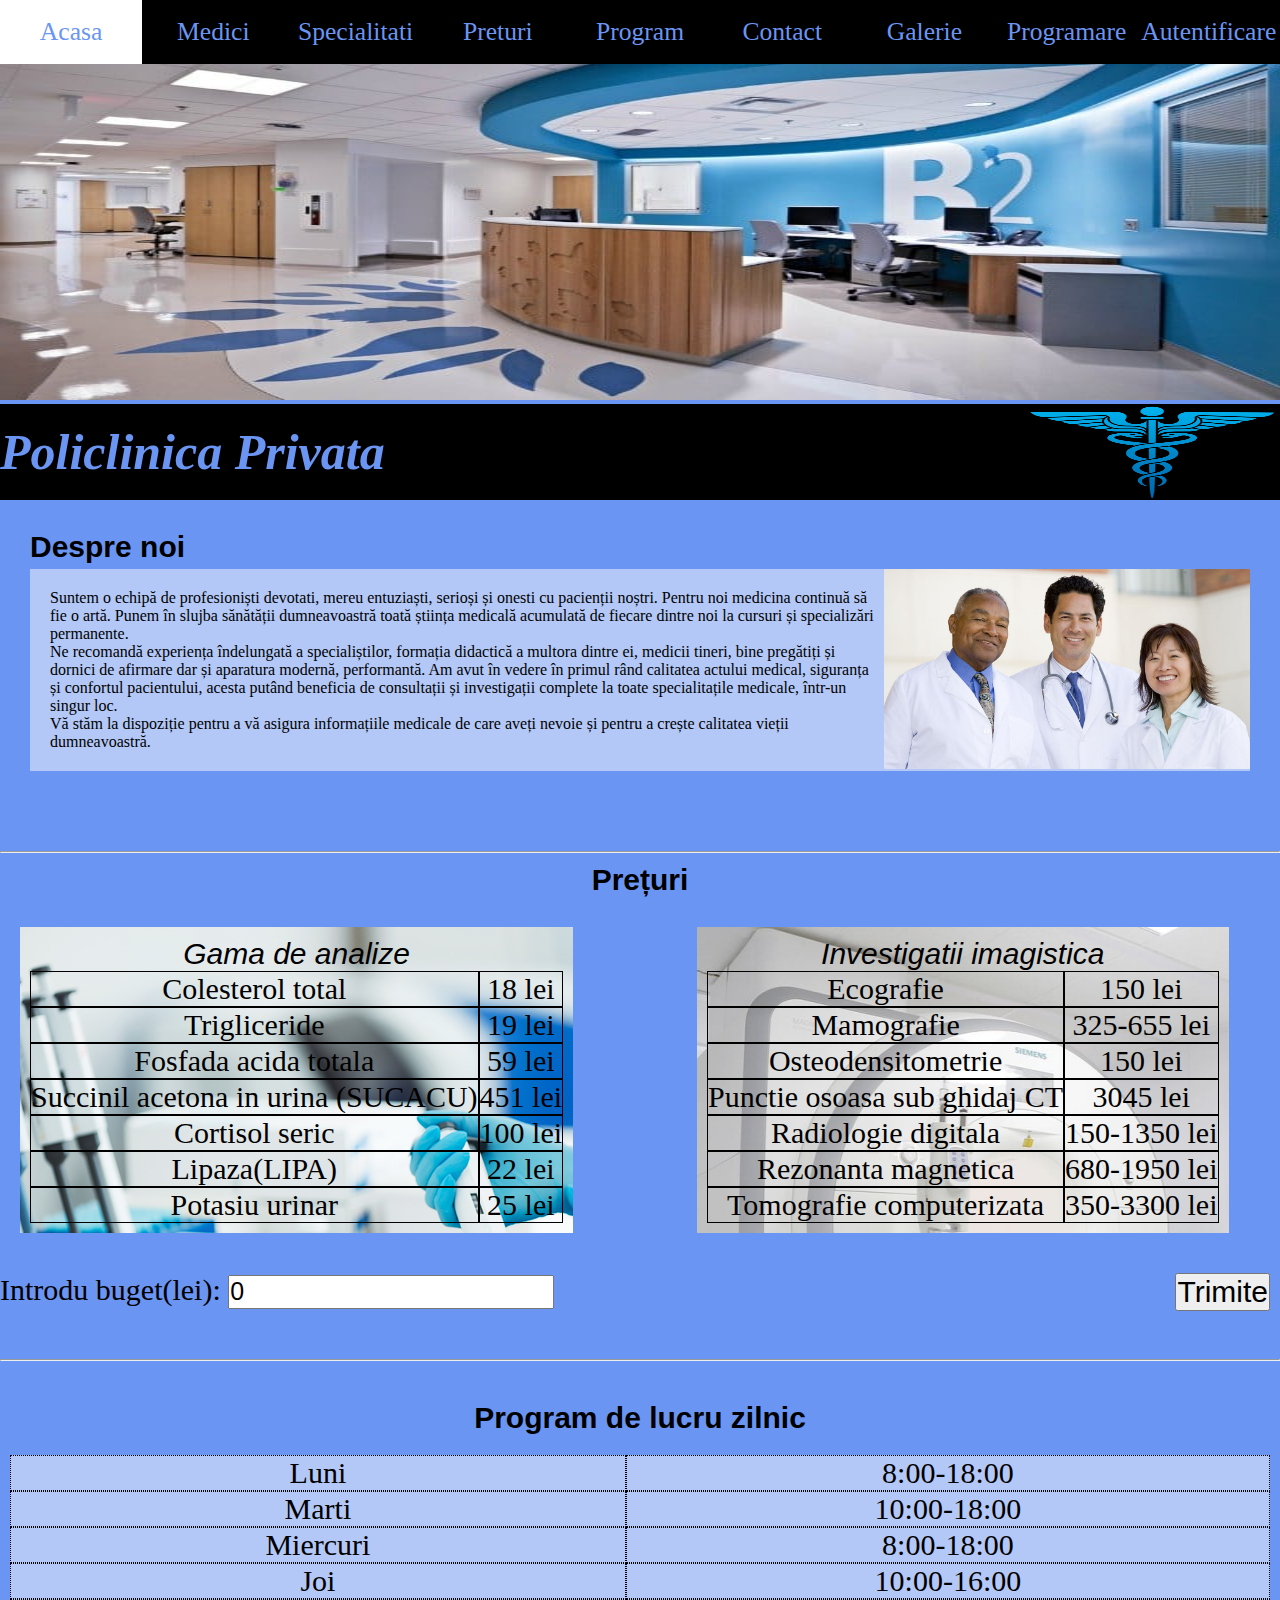
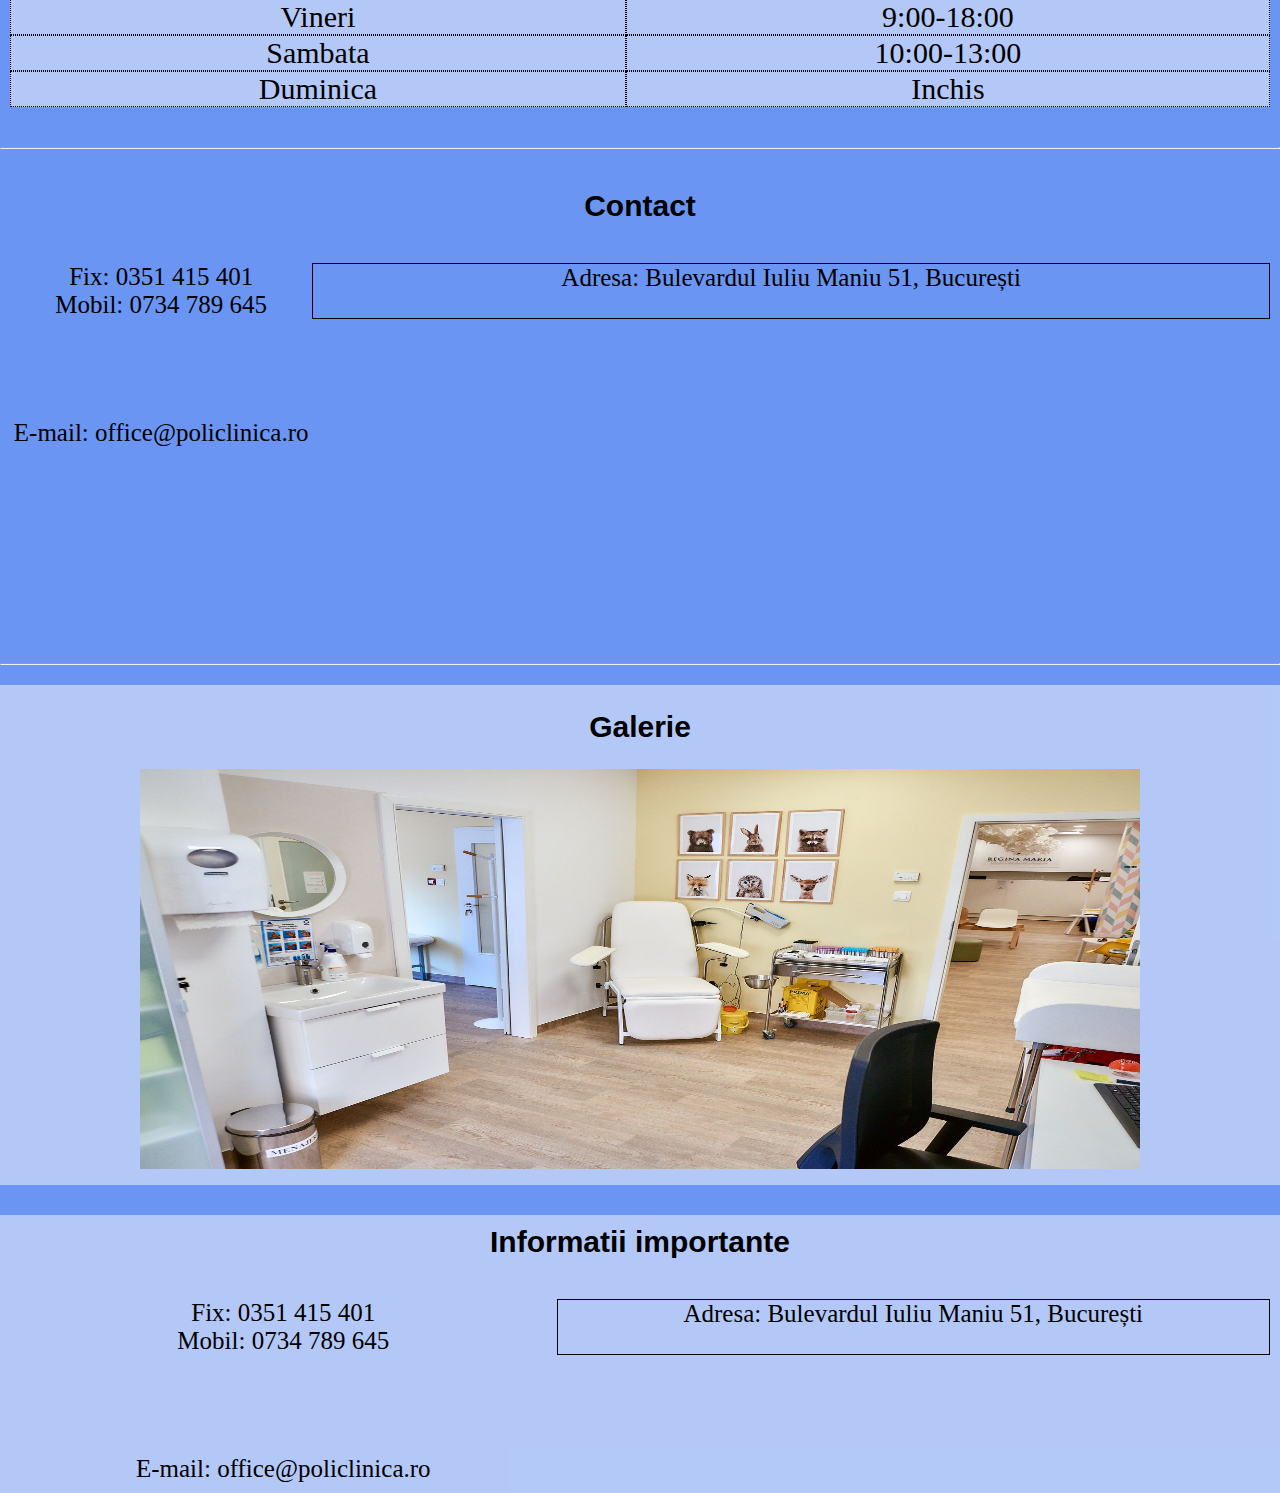
<file: resurse/index.html>
<!DOCTYPE html>
<html>
    <head>
        <meta charset="UTF-8">
        <meta http-equiv="X-UA-Compatible" content="IE=edge">
        <meta name="viewport" content="width=device-width, initial-scale=1.0">
        <title>Proiect TW</title>
        <link href="css-part.css" rel="stylesheet" type="text/css" />
        <link href="css-part2.css" rel="stylesheet" type="text/css" />
        <script src="script-1.js"></script>
    </head>
    <body>
        
        <header>
            <input type="checkbox">
            <div>
                <div></div>
                <div></div>
                <div></div>
            </div>    
            <nav>
                <ul class="meniu">
                    <li><a href="index.html">Acasa</a></li>
                    <li><a href="index2.html" target="_blank">Medici</a></li>
                    <li><a href="index3.html" target="_blank">Specialitati</a>
                            <ul class="submeniu">
                                <li><a href="index3.html#cardiologie" target="_blank">Cardiologie</a></li>
                                <li><a href="index3.html#chirurgie" target="_blank">Chirurgie</a></li>
                                <li><a href="index3.html#endocrinologie" target="_blank">Endocrinologie</a></li>
                                <li><a href="index3.html#hematologie" target="_blank">Hematologie</a></li>
                                <li><a href="index3.html#neurologie" target="_blank">Neurologie</a></li>
                                <li><a href="index3.html#oftalmologie" target="_blank">Oftalmologie</a></li>
                                <li><a href="index3.html#psihologie" target="_blank">Psihologie</a></li>
                                <li><a href="index3.html#radiologie" target="_blank">Radiologie</a></li>
                             
                            </ul></li>
                    <li><a href="#preturi">Preturi</a>
                        <ul class="submeniu">
                            <li><a href="#analize">Analize</a></li>
                            <li><a href="#imagistica">Imagistica</a></li>
                        </ul>
                    </li>
                    <li><a href="#program">Program</a></li>	
                    <li><a href="#contact">Contact</a>
                        <ul class="submeniu">
                            <li><a href="#telefon">Telefon</a></li>
                            <li><a href="#email">E-mail</a></li>
                            <li><a href="#locatie">Locatie</a></li>
                        </ul>
                    </li>	
                    <li><a href="#galerie">Galerie</a></li>
                    <li><a href="formular.html"  target="_blank">Programare</a></li>
                    <li><a href="login"  target="_blank">Autentificare</a></li>
                 </ul>
            </nav>
            <img src="image12.jpg" alt = "Imagine indisponibila">
            <h1><span id="titlu">Policlinica Privata</span><a href="index.html"><img id="logo" src="image3.png" alt="imagine logo"></a></h1>
        </header>
        <main>
            <section id="despre">
                <h2>Despre noi</h2>
                <img src="image4.jpg" alt = "Imagine indisponibila">
                <p> Suntem o echipă de profesioniști devotati, mereu entuziaști, serioși și onesti cu pacienții noștri. Pentru noi medicina continuă să fie o artă. Punem în slujba sănătății dumneavoastră toată 
                    știința medicală acumulată de fiecare dintre noi la cursuri și specializări permanente.<br>
                    Ne recomandă experiența îndelungată a specialiștilor, formația didactică a multora dintre 
                    ei, medicii tineri, bine pregătiți și dornici de afirmare dar și aparatura modernă, performantă.
                    Am avut în vedere în primul rând calitatea actului medical, siguranța și confortul pacientului, acesta putând beneficia de 
                    consultații și investigații complete la toate specialitațile medicale, într-un singur loc.<br>
                    Vă stăm la dispoziție pentru a vă asigura informațiile
                    medicale de care aveți nevoie și pentru a crește calitatea vieții dumneavoastră.
                </p>
      
            </section>
            <section id="preturi">
                <hr>
                    
                <h2>Prețuri</h2>
                <div id="analize">
                    <div class="grid-item-title">Gama de analize</div>
                    <div class="grid-item">Colesterol total</div>
                    <div class="grid-item">18 lei</div>
                    <div class="grid-item">Trigliceride</div>
                    <div class="grid-item">19 lei</div>
                    <div class="grid-item">Fosfada acida totala</div>
                    <div class="grid-item">59 lei</div>
                    <div class="grid-item">Succinil acetona in urina (SUCACU)</div>
                    <div class="grid-item">451 lei</div>
                    <div class="grid-item">Cortisol seric</div>
                    <div class="grid-item">100 lei</div>
                    <div class="grid-item">Lipaza(LIPA)</div>
                    <div class="grid-item">22 lei</div>
                    <div class="grid-item">Potasiu urinar</div>
                    <div class="grid-item">25 lei</div>
                </div>
                <div id="imagistica">
                    <div class="grid-item-title2">Investigatii imagistica</div>
                    <div class="grid-item2">Ecografie</div>
                    <div class="grid-item2">150 lei</div>
                    <div class="grid-item2">Mamografie</div>
                    <div class="grid-item2">325-655 lei</div>
                    <div class="grid-item2">Osteodensitometrie</div>
                    <div class="grid-item2">150 lei</div>
                    <div class="grid-item2">Punctie osoasa sub ghidaj CT</div>
                    <div class="grid-item2">3045 lei</div>
                    <div class="grid-item2">Radiologie digitala</div>
                    <div class="grid-item2">150-1350 lei</div>
                    <div class="grid-item2">Rezonanta magnetica</div>
                    <div class="grid-item2">680-1950 lei</div>
                    <div class="grid-item2">Tomografie computerizata</div>
                    <div class="grid-item2">350-3300 lei</div>
                </div>
                <div id="form">
                <form id="formular">

                    <label>Introdu buget(lei): <input id="input1" type="text" value='0'></label>
                    
                </form>
                <button id="trimite">Trimite</button>
                <button id="retrimite">Retrimite buget</button>
                </div>
            </section>
            <hr>
            <div id="program">
                <div class="grid-item-title3"><b>Program de lucru zilnic</b></div>
                <div class="grid-item3">Luni</div>
                <div class="grid-item3">8:00-18:00</div>
                <div class="grid-item3">Marti</div>
                <div class="grid-item3">10:00-18:00</div>
                <div class="grid-item3">Miercuri</div>
                <div class="grid-item3">8:00-18:00</div>
                <div class="grid-item3">Joi</div>
                <div class="grid-item3">10:00-16:00</div>
                <div class="grid-item3">Vineri</div>
                <div class="grid-item3">9:00-18:00</div>
                <div class="grid-item3">Sambata</div>
                <div class="grid-item3">10:00-13:00</div>
                <div class="grid-item3">Duminica</div>
                <div class="grid-item3">Inchis</div>
            </div>
            <hr>
            <section id="contact">
                <div class="grid-item-title4">
                    <b>Contact</b>
                </div>
                <div id="telefon">
                    <span>Fix: 0351 415 401<br>Mobil: 0734 789 645</span>
                </div>
                <div id="locatie">
                    <span>Adresa: Bulevardul Iuliu Maniu 51, București</span>
                </div>
                <div id="email">
                    <span>E-mail: office@policlinica.ro</span>
                </div>
                <div id="link_locatie">
                    <iframe src="https://www.google.com/maps/embed?pb=!1m18!1m12!1m3!1d2848.9754979162467!2d26.032662564237356!3d44.43366482240913!2m3!1f0!2f0!3f0!3m2!1i1024!2i768!4f13.1!3m3!1m2!1s0x40b201b6fcad3f7b%3A0xb8b05e7961b4803f!2sBloc%20B22%2C%20Bulevardul%20Iuliu%20Maniu%2051%2C%20Bucure%C8%99ti%20061344!5e0!3m2!1sen!2sro!4v1621784980655!5m2!1sen!2sro" width="600" height="450" style="border:0;" allowfullscreen="" loading="lazy"></iframe>
                </div>
            </section>
            <hr>
            <section id="galerie">
                    <h2>Galerie</h2>
                    <div id="container-galerie">
                    <div id="animata">
                   <figure>
                     <img src="animata1.jpg" alt="Imagine indisponibila">  
                   </figure>
                   <figure>
                     <img src="animata2.jpg" alt="Imagine indisponibila">
                   </figure>
                   <figure>
                     <img src="animata3.jpg" alt="Imagine indisponibila">
                   </figure>
                   <figure>
                     <img src="animata4.jpg" alt="Imagine indisponibila">
                   </figure>
                   <figure>
                     <img src="animata5.jpg" alt="Imagine indisponibila">
                   </figure>
                   <figure>
                     <img src="animata6.jpg" alt="Imagine indisponibila">
                   </figure>
                   <figure>
                    <img src="animata7.jpg" alt="Imagine indisponibila">
                  </figure>
                  </div>
                 </div>
            </section>
        </main>
        <footer>
            <section id="contact-footer">
                <div class="grid-item-footer">
                    <b>Informatii importante</b>
                </div>
                <div id="telefon1">
                    <span>Fix: 0351 415 401<br>Mobil: 0734 789 645</span>
                </div>
                <div id="locatie1">
                    <span>Adresa: Bulevardul Iuliu Maniu 51, București</span>
                </div>
                <div id="email1">
                    <span>E-mail: office@policlinica.ro</span>
                </div>
            </section>
        </footer>
    </body>
</html>
</file>
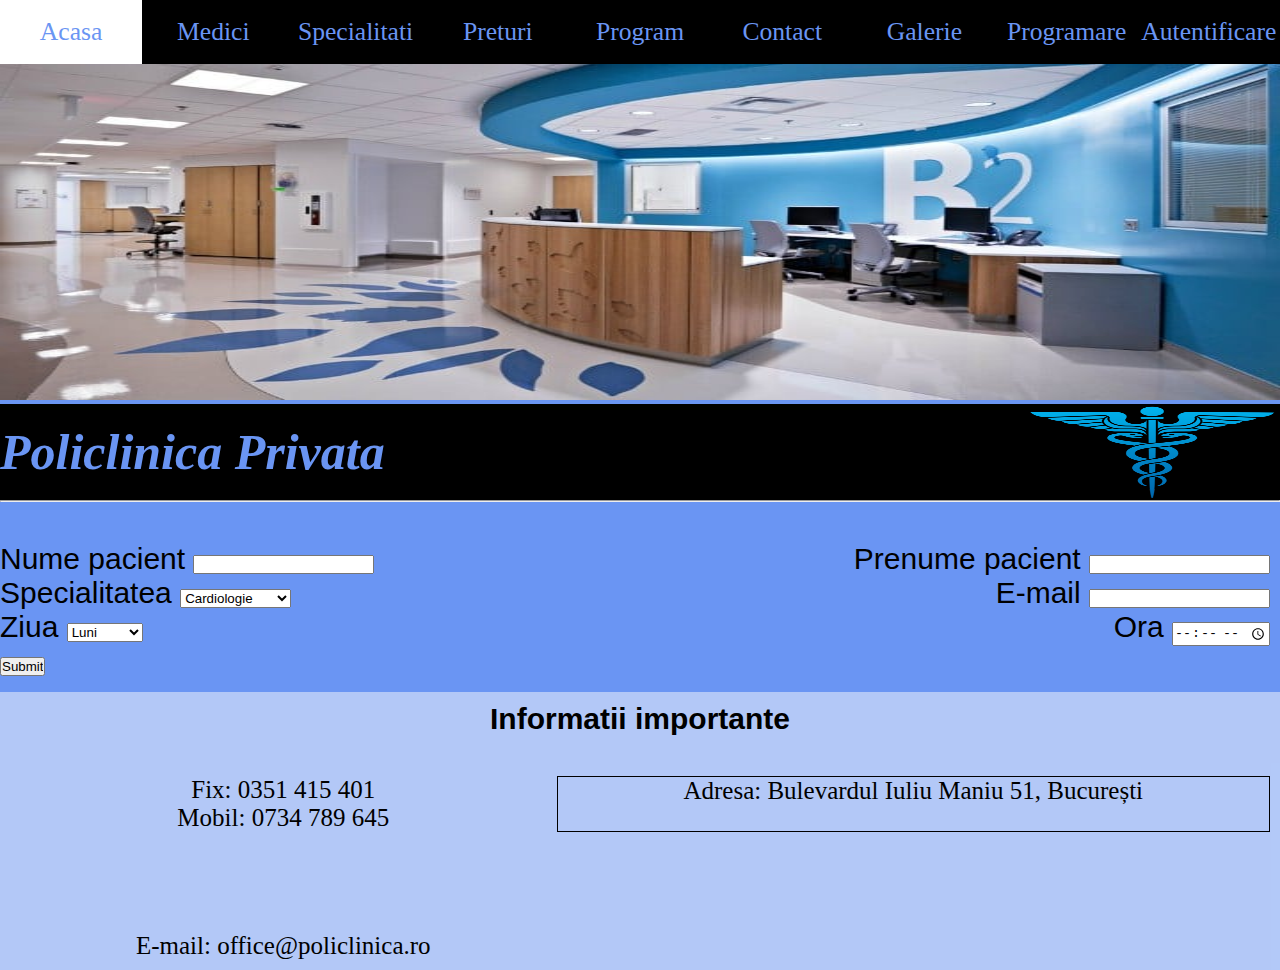
<file: resurse/formular.html>
<!DOCTYPE html>
<html>
    <head>
        <meta charset="UTF-8">
        <meta http-equiv="X-UA-Compatible" content="IE=edge">
        <meta name="viewport" content="width=device-width, initial-scale=1.0">
        <title>Policlinica Privata</title>
        <link href="css-form-part.css" rel="stylesheet" type="text/css" />
        <link href="css-form-part2.css" rel="stylesheet" type="text/css" />
    </head>
    <body>
        
        <header>
            <input type="checkbox">
            <div>
                <div></div>
                <div></div>
                <div></div>
            </div>    
            <nav>
                <ul class="meniu">
                    <li><a href="index.html">Acasa</a></li>
                    <li><a href="index2.html" target="_blank">Medici</a></li>
                    <li><a href="index3.html" target="_blank">Specialitati</a>
                            <ul class="submeniu">
                                <li><a href="index3.html#cardiologie" target="_blank">Cardiologie</a></li>
                                <li><a href="index3.html#chirurgie" target="_blank">Chirurgie</a></li>
                                <li><a href="index3.html#endocrinologie" target="_blank">Endocrinologie</a></li>
                                <li><a href="index3.html#hematologie" target="_blank">Hematologie</a></li>
                                <li><a href="index3.html#neurologie" target="_blank">Neurologie</a></li>
                                <li><a href="index3.html#oftalmologie" target="_blank">Oftalmologie</a></li>
                                <li><a href="index3.html#psihologie" target="_blank">Psihologie</a></li>
                                <li><a href="index3.html#radiologie" target="_blank">Radiologie</a></li>
                             
                            </ul></li>
                    <li><a href="index.html#preturi"  target="_blank">Preturi</a>
                        <ul class="submeniu">
                            <li><a href="index.html#analize"  target="_blank">Analize</a></li>
                            <li><a href="index.html#imagistica"  target="_blank">Imagistica</a></li>
                        </ul>
                    </li>
                    <li><a href="index.html#program"  target="_blank">Program</a></li>	
                    <li><a href="index.html#contact"  target="_blank">Contact</a>
                        <ul class="submeniu">
                            <li><a href="index.html#telefon"  target="_blank">Telefon</a></li>
                            <li><a href="index.html#email"  target="_blank">E-mail</a></li>
                            <li><a href="index.html#locatie"  target="_blank">Locatie</a></li>
                        </ul>
                    </li>	
                    <li><a href="index.html#galerie"  target="_blank">Galerie</a></li>
                    <li><a href="formular.html">Programare</a></li>
                    <li><a href="login"  target="_blank">Autentificare</a></li>
                 </ul>
            </nav>
            <img src="image12.jpg" alt = "Imagine indisponibila">
            <h1><span id="titlu">Policlinica Privata</span><a href="index.html"><img id="logo" src="image3.png" alt="imagine logo"></a></h1>
        </header>
        <main>

        <hr>
            <form method="post" action="http://localhost:8000/formular" target="iframe"> 
              
           <label id="nume">
               Nume pacient <input type="text" name="nume">
           </label>	
               <label id="prenume"> Prenume pacient
             <input type="text" name="prenume">
                </label>
             <br>  
             <label id="specialitate">Specialitatea
				<select name="specialitatea">
					<option value="Cardiologie">Cardiologie</option>
					<option value="Chirurgie">Chirurgie</option>
                    <option value="Endocrinologie">Endocrinologie</option>
                    <option value="Hematologie">Hematologie</option>
                    <option value="Neurologie">Neurologie</option>
                    <option value="Oftalmologie">Oftalmologie</option>
                    <option value="Psihologie">Psihologie</option>
                    <option value="Radiologie">Radiologie</option>
				</select>
			</label>
            <label id="email">E-mail
                <input type="email" name="email">
            </label>
            <br>
            <label id="ziua">Ziua
                <select name="ziua">
					<option value="luni">Luni</option>
					<option value="marti">Marti</option>
                    <option value="miercuri">Miercuri</option>
                    <option value="joi">Joi</option>
                    <option value="vineri">Vineri</option>
                    <option value="sambata">Sambata</option>
				</select>
            </label>
            
            <label id="ora">Ora
                <input type="time" name="ora">
            </label>
            <br>
            <label id="submit"> 
			<input type="submit">        
            </label>
            </form>
            
        </main>
        <footer>
            <section id="contact-footer">
                <div class="grid-item">
                    <b>Informatii importante</b>
                </div>
                <div id="telefon1">
                    <span>Fix: 0351 415 401<br>Mobil: 0734 789 645</span>
                </div>
                <div id="locatie1">
                    <span>Adresa: Bulevardul Iuliu Maniu 51, București</span>
                </div>
                <div id="email1">
                    <span>E-mail: office@policlinica.ro</span>
                </div>
            </section>
        </footer>
    </body>
</html>
</file>
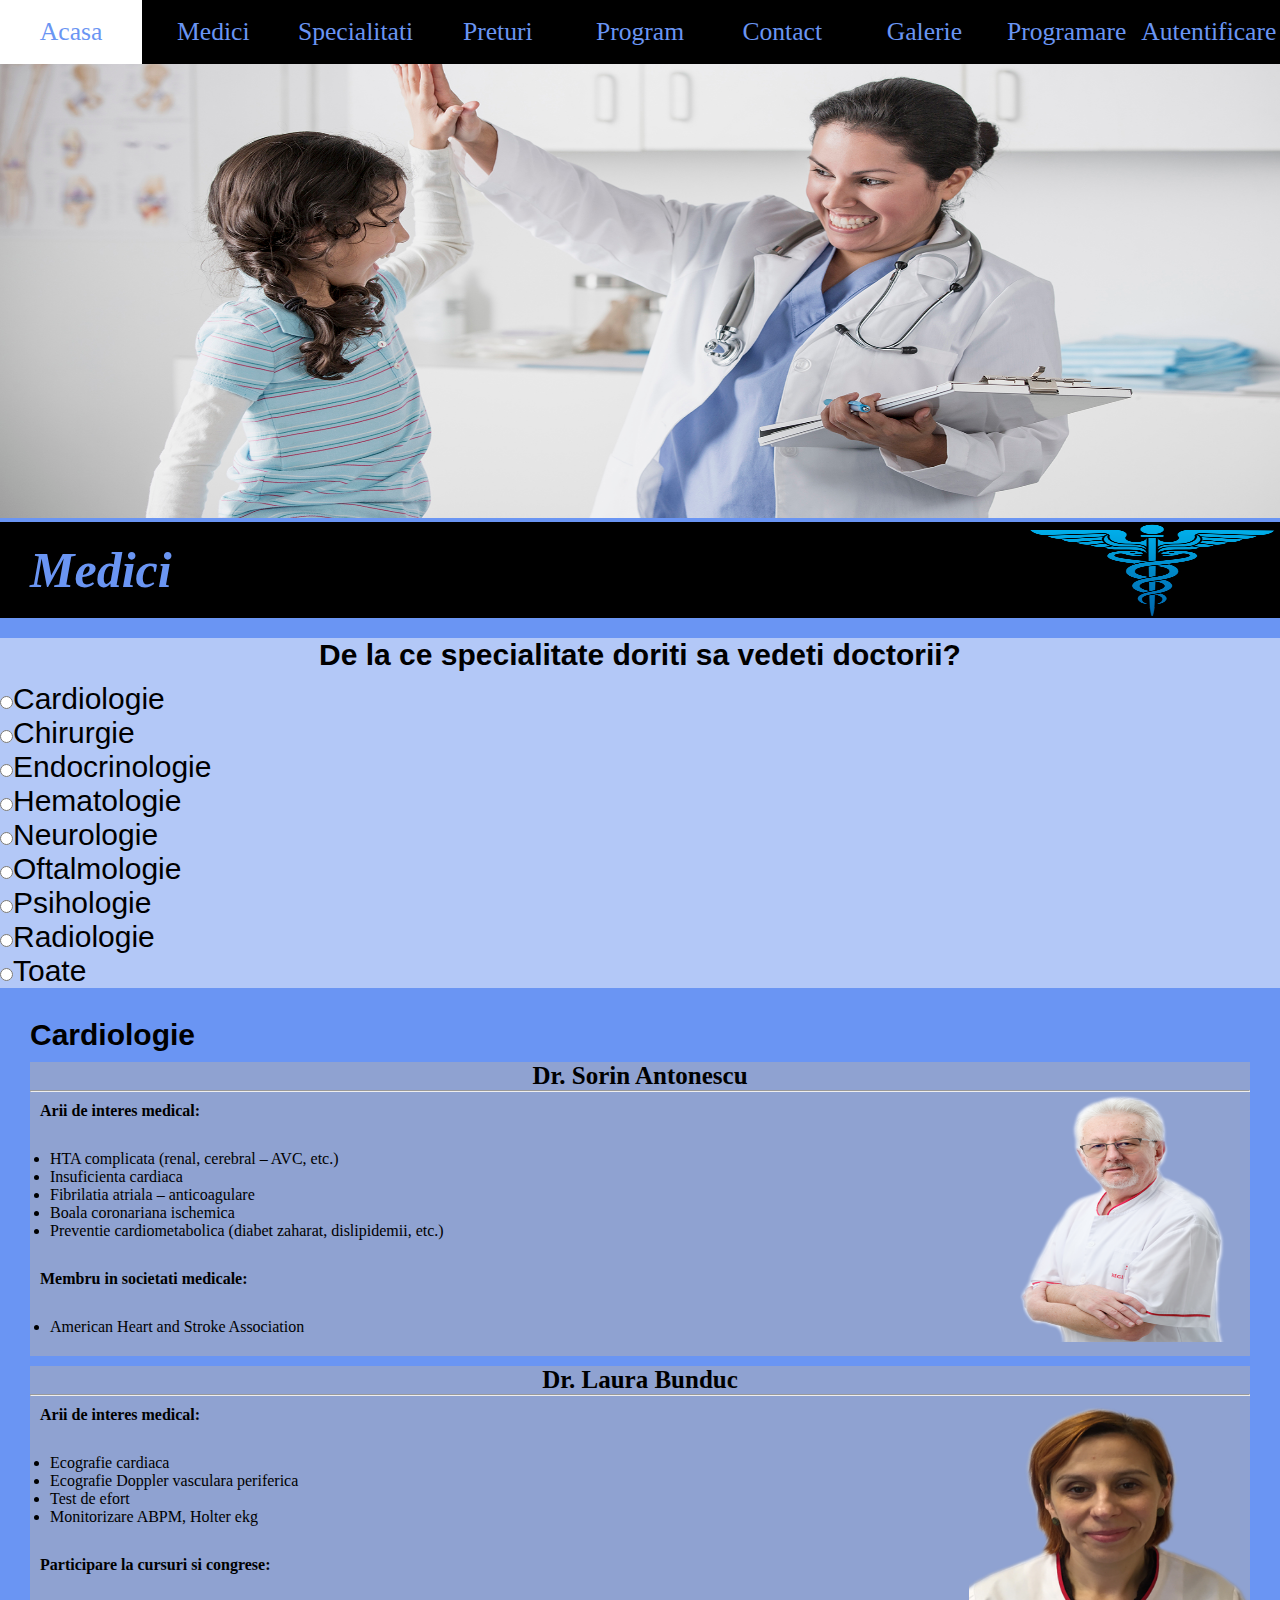
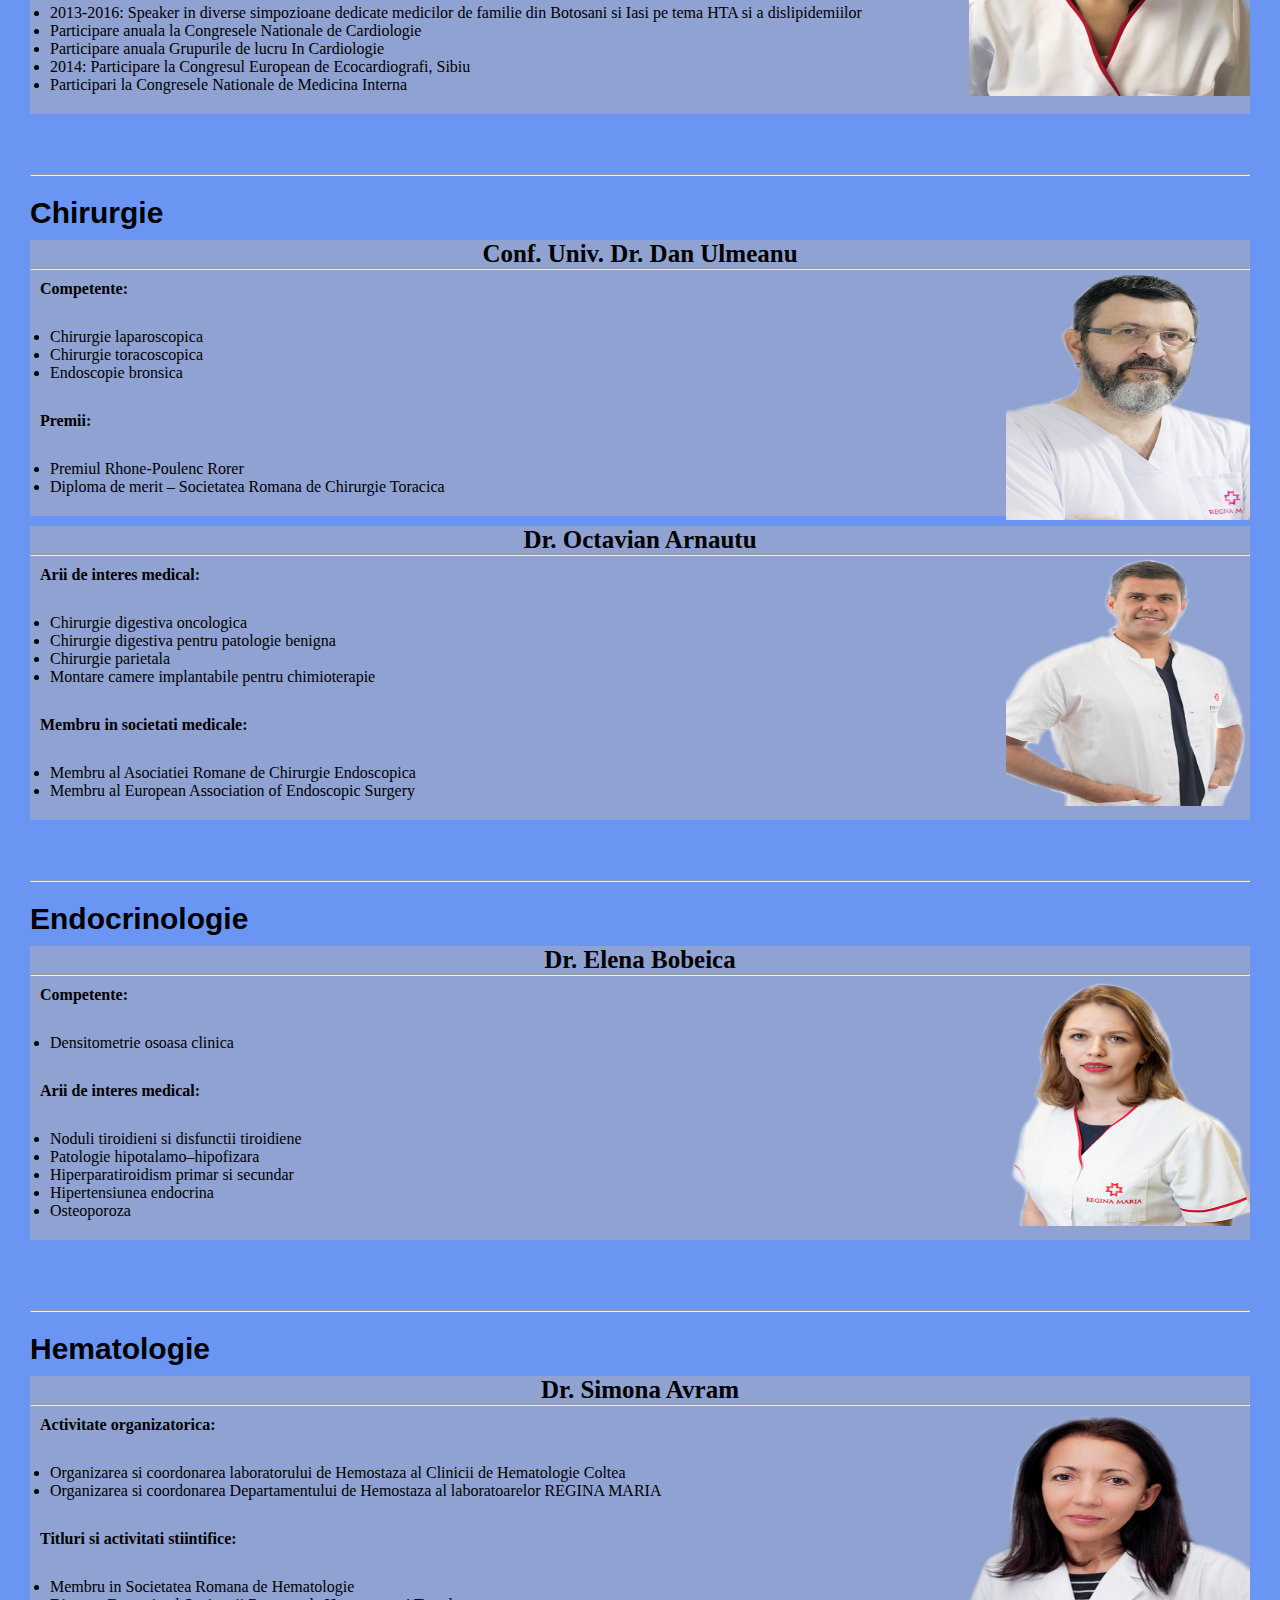
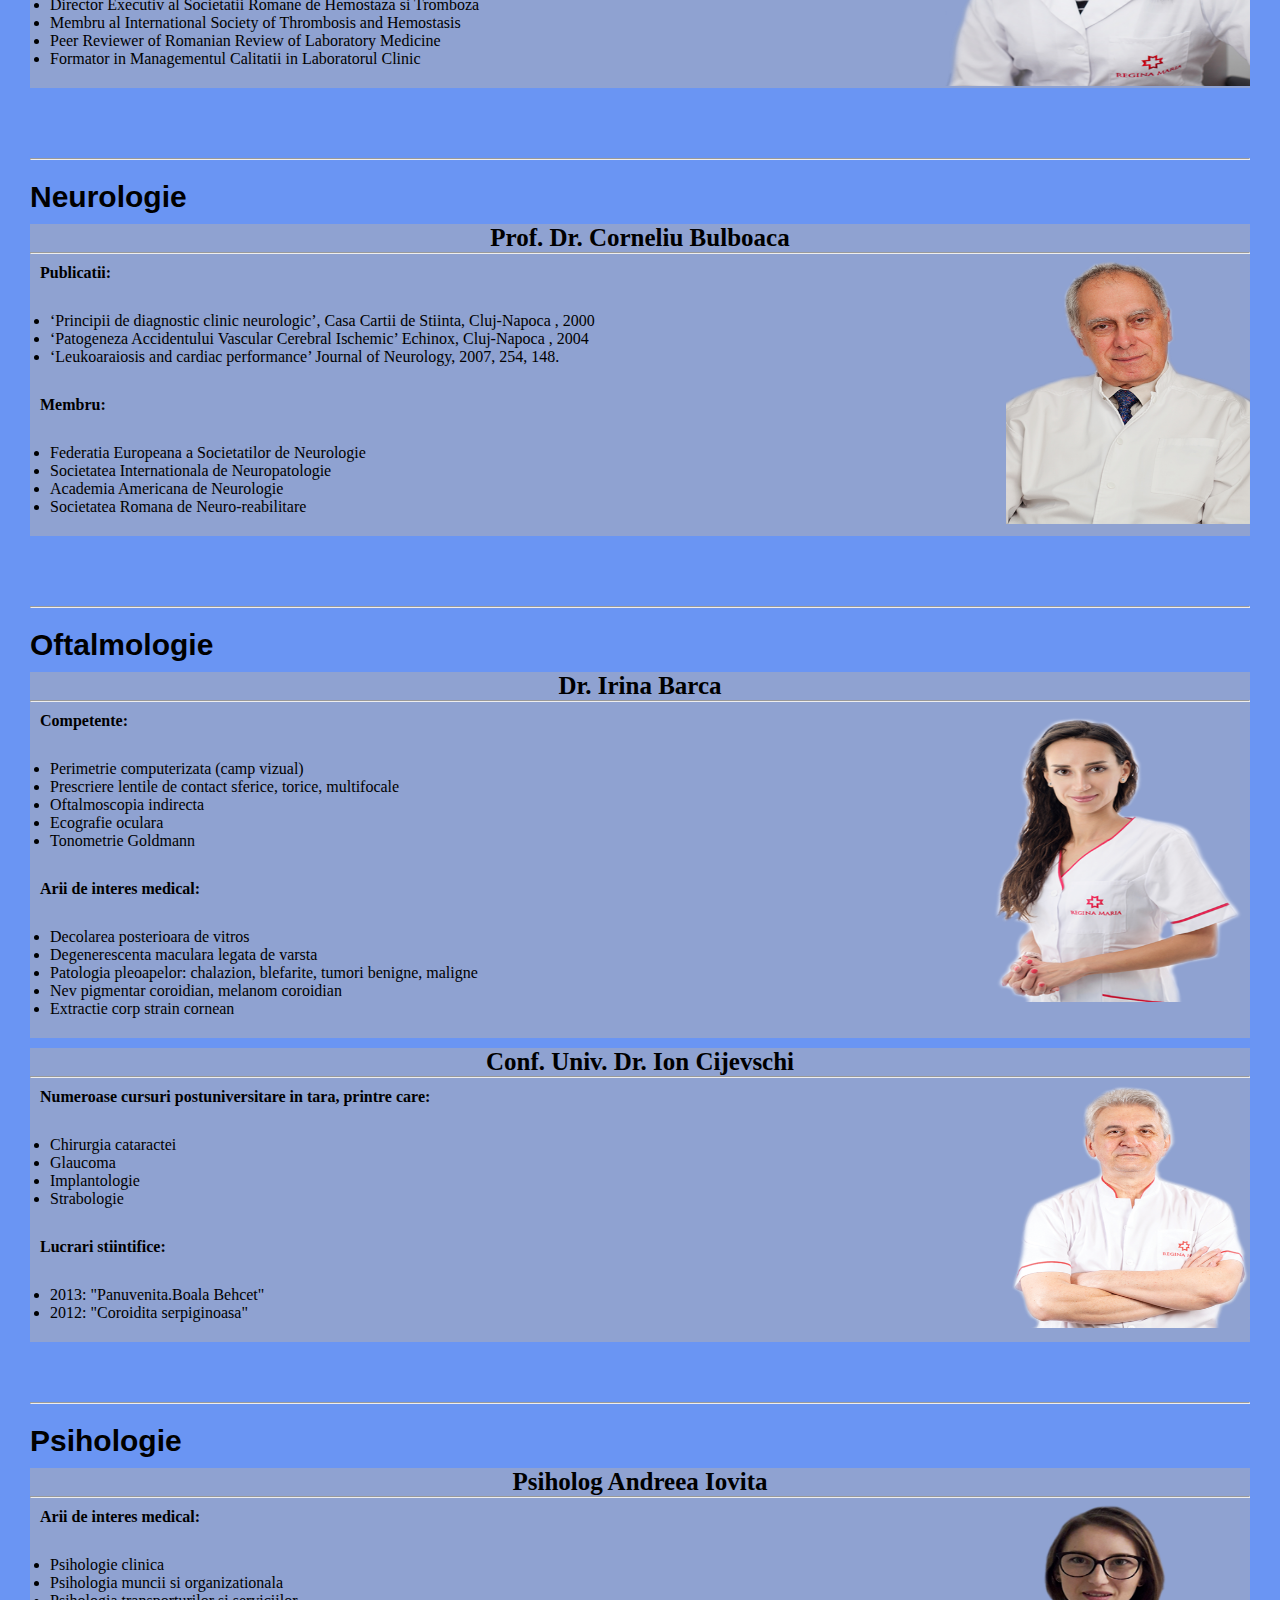
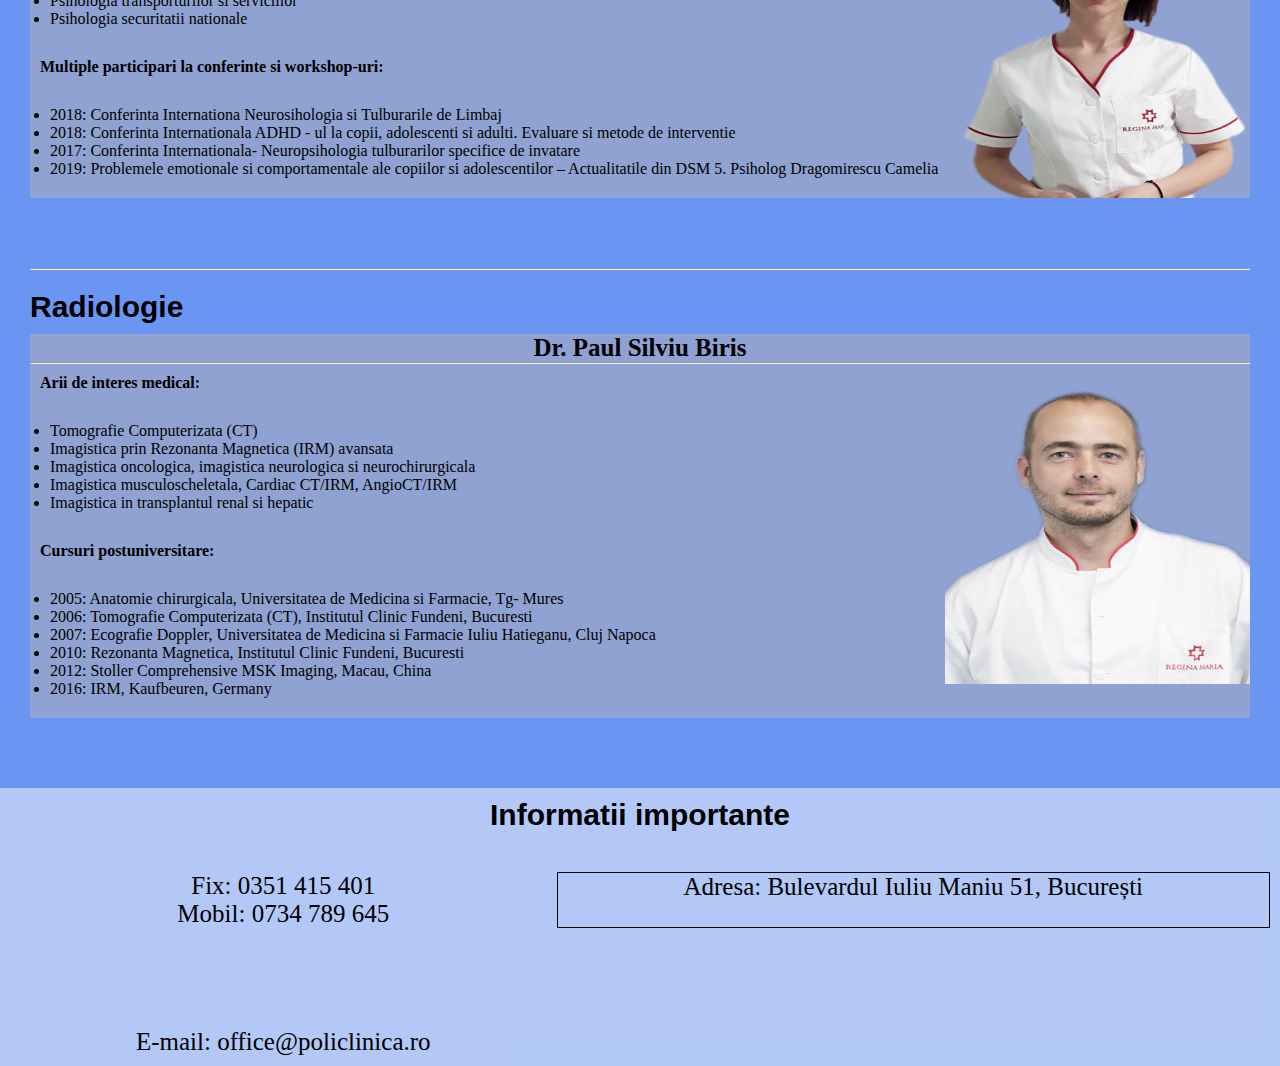
<file: resurse/index2.html>
<!DOCTYPE html>
<html>
<head>
    <meta charset="UTF-8">
    <meta http-equiv="X-UA-Compatible" content="IE=edge">
    <meta name="viewport" content="width=device-width, initial-scale=1.0">
    <title>Medici</title>
    <link href="css-medici-part1.css" rel="stylesheet" type="text/css" />
    <link href="css-medici-part2.css" rel="stylesheet" type="text/css" />
    <script src="script-2.js"></script>
</head>
<body>
    <header>
        <input type="checkbox">
            <div>
                <div></div>
                <div></div>
                <div></div>
            </div>  
        <nav>
            <ul class="meniu">
                <li><a href="index.html" target="_blank">Acasa</a></li>
                <li><a href="index2.html">Medici</a></li>
                <li><a href="index3.html" target="_blank">Specialitati</a>
                        <ul class="submeniu">
                            <li><a href="index3.html#cardiologie" target="_blank">Cardiologie</a></li>
                            <li><a href="index3.html#chirurgie" target="_blank">Chirurgie</a></li>
                            <li><a href="index3.html#endocrinologie" target="_blank">Endocrinologie</a></li>
                            <li><a href="index3.html#hematologie" target="_blank">Hematologie</a></li>
                            <li><a href="index3.html#neurologie" target="_blank">Neurologie</a></li>
                            <li><a href="index3.html#oftalmologie" target="_blank">Oftalmologie</a></li>
                            <li><a href="index3.html#psihologie" target="_blank">Psihologie</a></li>
                            <li><a href="index3.html#radiologie" target="_blank">Radiologie</a></li>
                        </ul></li>
                <li><a href="index.html#preturi" target="_blank">Preturi</a>
                    <ul class="submeniu">
                        <li><a href="index.html#analize" target="_blank">Analize</a></li>
                        <li><a href="index.html#imagistica" target="_blank">Imagistica</a></li>
                    </ul>
                </li>
                <li><a href="index.html#program" target="_blank">Program</a></li>	
                <li><a href="index.html#contact" target="_blank">Contact</a>
                    <ul class="submeniu">
                        <li><a href="index.html#telefon" target="_blank">Telefon</a></li>
                        <li><a href="index.html#email" target="_blank">E-mail</a></li>
                        <li><a href="index.html#locatie" target="_blank">Locatie</a></li>
                    </ul>
                </li>	
                <li><a href="index.html#galerie" target="_blank">Galerie</a></li>
                <li><a href="formular.html"  target="_blank">Programare</a></li>
                <li><a href="login"  target="_blank">Autentificare</a></li>
             </ul>
        </nav>
        <img src="image8.jpg" alt="Imagine indisponibila">
        <h1><span id="titlu">Medici</span><a href="index.html"><img id="logo" src="image3.png" alt="imagine logo"></a></h1>
    </header>
    <main>
        <p id="intrebare"><b>De la ce specialitate doriti sa vedeti doctorii?</b></p>

        <form id="form">
        <input type="radio" name="q1" value="cardiologie">Cardiologie<br>
        <input type="radio" name="q1" value="chirurgie">Chirurgie<br>
        <input type="radio" name="q1" value="endocrinologie">Endocrinologie<br>
        <input type="radio" name="q1" value="hematologie">Hematologie<br>
        <input type="radio" name="q1" value="neurologie">Neurologie<br>
        <input type="radio" name="q1" value="oftalmologie">Oftalmologie<br>
        <input type="radio" name="q1" value="psihologie">Psihologie<br>
        <input type="radio" name="q1" value="radiologie">Radiologie<br>
        <input type="radio" name="q1" value="toate">Toate<br>
        </form>
        <section id="cardiologie">
            <h2>Cardiologie</h2>
            <section id="cardiologie1">
                <h3>Dr. Sorin Antonescu</h3>
                <hr>
                <img src="image13.png" alt = "Imagine indisponibila">
                <h4>Arii de interes medical:</h4>
                <ul>
                    <li>
                        HTA complicata (renal, cerebral – AVC, etc.)
                    </li>
                    <li>
                        Insuficienta cardiaca
                    </li>
                    <li>
                        Fibrilatia atriala – anticoagulare
                    </li>
                    <li>
                        Boala coronariana ischemica
                    </li>
                    <li>
                        Preventie cardiometabolica (diabet zaharat, dislipidemii, etc.)
                    </li>
                </ul>
                <h4>Membru in societati medicale:</h4>
                <ul>
                    <li>
                        American Heart and Stroke Association
                    </li>
                </ul>
            </section>
            <section id="cardiologie2">
                <h3>Dr. Laura Bunduc</h3>
                <hr>
                <img src="image14.png" alt = "Imagine indisponibila">
                <h4>Arii de interes medical:</h4>
                <ul>
                    <li>
                        Ecografie cardiaca
                    </li>
                    <li>
                        Ecografie Doppler vasculara periferica
                    </li>
                    <li>
                        Test de efort
                    </li>
                    <li>
                        Monitorizare ABPM, Holter ekg
                    </li>
                </ul>
                <h4>Participare la cursuri si congrese:</h4>
                <ul>
                    <li>
                        2013-2016: Speaker in diverse simpozioane dedicate medicilor de familie din Botosani si Iasi pe tema HTA si a dislipidemiilor
                    </li>
                    <li>
                        Participare anuala la Congresele Nationale de Cardiologie
                    </li>
                    <li>
                        Participare anuala Grupurile de lucru In Cardiologie
                    </li>
                    <li>
                        2014: Participare la Congresul European de Ecocardiografi, Sibiu 
                    </li>
                    <li>
                        Participari la Congresele Nationale de Medicina Interna
                    </li>
                </ul>
            </section>
        </section>
        <section id="chirurgie">
            <hr>
            <h2>Chirurgie</h2>
            <section id="chirurgie1">
                <h3>Conf. Univ. Dr. Dan Ulmeanu</h3>
                <hr>
                <img src="image15.png" alt = "Imagine indisponibila">
                <h4>Competente:</h4>
                <ul>
                    <li>
                        Chirurgie laparoscopica
                    </li>
                    <li>
                        Chirurgie toracoscopica
                    </li>
                    <li>
                        Endoscopie bronsica
                    </li>
                </ul>
                <h4>Premii:</h4>
                <ul>
                    <li>
                        Premiul Rhone-Poulenc Rorer
                    </li>
                    <li>
                        Diploma de merit – Societatea Romana de Chirurgie Toracica 
                    </li>
                </ul>
            </section>
            <section id="chirurgie2">
                <h3>Dr. Octavian Arnautu</h3>
                <hr>
                <img src="image16.png" alt = "Imagine indisponibila">
                <h4>Arii de interes medical:</h4>
                <ul>
                    <li>
                        Chirurgie digestiva oncologica
                    </li>
                    <li>
                        Chirurgie digestiva pentru patologie benigna
                    </li>
                    <li>
                        Chirurgie parietala
                    </li>
                    <li>
                        Montare camere implantabile pentru chimioterapie
                    </li>
                </ul>
                <h4>Membru in societati medicale:</h4>
                <ul>
                    <li>
                        Membru al Asociatiei Romane de Chirurgie Endoscopica
                    </li>
                    <li>
                        Membru al European Association of Endoscopic Surgery
                    </li>
                </ul>
            </section>
        </section>
        <section id="endocrinologie">
            <hr>
            <h2>Endocrinologie</h2>
            <section id="endocrinologie1">
                <h3>Dr. Elena Bobeica</h3>
                <hr>
                <img src="image17.png" alt = "Imagine indisponibila">
                <h4>Competente:</h4>
                <ul>
                    <li>
                        Densitometrie osoasa clinica
                    </li>
                </ul>
                <h4>Arii de interes medical:</h4>
                <ul>
                    <li>
                        Noduli tiroidieni si disfunctii tiroidiene
                    </li>
                    <li>
                        Patologie hipotalamo–hipofizara
                    </li>
                    <li>
                        Hiperparatiroidism primar si secundar
                    </li>
                    <li>
                        Hipertensiunea endocrina
                    </li>
                    <li>
                        Osteoporoza
                    </li>
                </ul>
            </section>
        </section>
        <section id="hematologie">
            <hr>
            <h2>Hematologie</h2>
            <section id="hematologie1">
                <h3>Dr. Simona Avram</h3>
                <hr>
                <img src="image18.png" alt = "Imagine indisponibila">
                <h4>Activitate organizatorica:</h4>
                <ul>
                    <li>
                        Organizarea si coordonarea laboratorului de Hemostaza al Clinicii de Hematologie Coltea
                    </li>
                    <li>
                        Organizarea si coordonarea Departamentului de Hemostaza al laboratoarelor REGINA MARIA
                    </li>
                </ul>
                <h4>Titluri si activitati stiintifice:</h4>
                <ul>
                    <li>
                        Membru in Societatea Romana de Hematologie
                    </li>
                    <li>
                        Director Executiv al Societatii Romane de Hemostaza si Tromboza
                    </li>
                    <li>
                        Membru al International Society of Thrombosis and Hemostasis
                    </li>
                    <li>
                        Peer Reviewer of Romanian Review of Laboratory Medicine
                    </li>
                    <li>
                        Formator in Managementul Calitatii in Laboratorul Clinic
                    </li>
                </ul>
            </section>
        </section>
        <section id="neurologie">
            <hr>
            <h2>Neurologie</h2>
            <section id="neurologie1">
                <h3>Prof. Dr. Corneliu Bulboaca</h3>
                <hr>
                <img src="image19.png" alt = "Imagine indisponibila">
                <h4>Publicatii:</h4>
                <ul>
                    <li>
                        ‘Principii  de  diagnostic  clinic  neurologic’, Casa  Cartii  de  Stiinta, Cluj-Napoca , 2000
                    </li>
                    <li>
                        ‘Patogeneza  Accidentului  Vascular  Cerebral  Ischemic’ Echinox, Cluj-Napoca , 2004
                    </li>
                    <li>
                        ‘Leukoaraiosis  and  cardiac  performance’ Journal of Neurology, 2007, 254, 148.
                    </li>
                </ul>
                <h4>Membru:</h4>
                <ul>
                    <li>
                        Federatia  Europeana  a  Societatilor de  Neurologie
                    </li>
                    <li>
                        Societatea  Internationala  de  Neuropatologie
                    </li>
                    <li>
                        Academia  Americana  de  Neurologie
                    </li>
                    <li>
                        Societatea  Romana  de  Neuro-reabilitare
                    </li>
                </ul>
            </section>
        </section>
        <section id="oftalmologie">
            <hr>
            <h2>Oftalmologie</h2>
            <section id="oftalmologie1">
                <h3>Dr. Irina Barca</h3>
                <hr>
                <img src="image20.png" alt = "Imagine indisponibila">
                <h4>Competente:</h4>
                <ul>
                    <li>
                        Perimetrie computerizata (camp vizual)
                    </li>
                    <li>
                        Prescriere lentile de contact sferice, torice, multifocale
                    </li>
                    <li>
                        Oftalmoscopia indirecta
                    </li>
                    <li>
                        Ecografie oculara
                    </li>
                    <li>
                        Tonometrie Goldmann
                    </li>
                </ul>
                <h4>Arii de interes medical:</h4>
                <ul>
                    <li>
                        Decolarea posterioara de vitros
                    </li>
                    <li>
                        Degenerescenta maculara legata de varsta
                    </li>
                    <li>
                        Patologia pleoapelor: chalazion, blefarite, tumori benigne, maligne
                    </li>
                    <li>
                        Nev pigmentar coroidian, melanom coroidian
                    </li>
                    <li>
                        Extractie corp strain cornean
                    </li>
                </ul>
            </section>
            <section id="oftalmologie2">
                <h3>Conf. Univ. Dr. Ion Cijevschi</h3>
                <hr>
                <img src="image21.png" alt = "Imagine indisponibila">
                <h4>Numeroase cursuri postuniversitare in tara, printre care:</h4>
                <ul>
                    <li>
                        Chirurgia cataractei
                    </li>
                    <li>
                        Glaucoma
                    </li>
                    <li>
                        Implantologie
                    </li>
                    <li>
                        Strabologie 
                    </li>
                </ul>
                <h4>Lucrari stiintifice:</h4>
                <ul>
                    <li>
                        2013: "Panuvenita.Boala Behcet"
                    </li>
                    <li>
                        2012: "Coroidita serpiginoasa" 
                    </li>
                </ul>
            </section>
        </section>
        <section id="psihologie">
            <hr>
            <h2>Psihologie</h2>
            <section id="psihologie1">
                <h3>Psiholog Andreea Iovita</h3>
                <hr>
                <img src="image22.png" alt = "Imagine indisponibila">
                <h4>Arii de interes medical:</h4>
                <ul>
                    <li>
                        Psihologie clinica
                    </li>
                    <li>
                        Psihologia muncii si organizationala
                    </li>
                    <li>
                        Psihologia transporturilor si serviciilor
                    </li>
                    <li>
                        Psihologia securitatii nationale
                    </li>
                </ul>
                <h4>Multiple participari la conferinte si workshop-uri:</h4>
                <ul>
                    <li>
                        2018: Conferinta Internationa Neurosihologia si Tulburarile de Limbaj
                    </li>
                    <li>
                        2018: Conferinta Internationala ADHD - ul la copii, adolescenti si adulti. Evaluare si metode de interventie
                    </li>
                    <li>
                        2017: Conferinta Internationala- Neuropsihologia tulburarilor specifice de invatare
                    </li>
                    <li>
                        2019: Problemele emotionale si comportamentale ale copiilor si adolescentilor – Actualitatile din DSM 5. Psiholog Dragomirescu Camelia
                    </li>
                </ul>
            </section>
        </section>
        <section id="radiologie">
            <hr>
            <h2>Radiologie</h2>
            <section id="radiologie1">
                <h3>Dr. Paul Silviu Biris</h3>
                <hr>
                <img src="image23.png" alt = "Imagine indisponibila">
                <h4>Arii de interes medical:</h4>
                <ul>
                    <li>
                        Tomografie Computerizata (CT)
                    </li>
                    <li>
                        Imagistica prin Rezonanta Magnetica (IRM) avansata
                    </li>
                    <li>
                        Imagistica oncologica, imagistica neurologica si neurochirurgicala
                    </li>
                    <li>
                        Imagistica musculoscheletala, Cardiac CT/IRM, AngioCT/IRM
                    </li>
                    <li>
                        Imagistica in transplantul renal si hepatic
                    </li>
                </ul>
                <h4>Cursuri postuniversitare:</h4>
                <ul>
                    <li>
                        2005: Anatomie chirurgicala, Universitatea de Medicina si Farmacie, Tg- Mures
                    </li>
                    <li>
                        2006: Tomografie Computerizata (CT), Institutul Clinic Fundeni, Bucuresti
                    </li>
                    <li>
                        2007: Ecografie Doppler, Universitatea de Medicina si Farmacie Iuliu Hatieganu, Cluj Napoca
                    </li>
                    <li>
                        2010: Rezonanta Magnetica, Institutul Clinic Fundeni, Bucuresti
                    </li>
                    <li>
                        2012: Stoller Comprehensive MSK Imaging, Macau, China
                    </li>
                    <li>
                        2016: IRM, Kaufbeuren, Germany
                    </li>
                </ul>
            </section>
        </section>
    </main>
    <footer>
        <section id="contact-footer">
            <div class="grid-item">
                <b>Informatii importante</b>
            </div>
            <div id="telefon1">
                <span>Fix: 0351 415 401<br>Mobil: 0734 789 645</span>
            </div>
            <div id="locatie1">
                <span>Adresa: Bulevardul Iuliu Maniu 51, București</span>
            </div>
            <div id="email1">
                <span>E-mail: office@policlinica.ro</span>
            </div>
        </section>
    </footer>
</body>
</html>
</file>
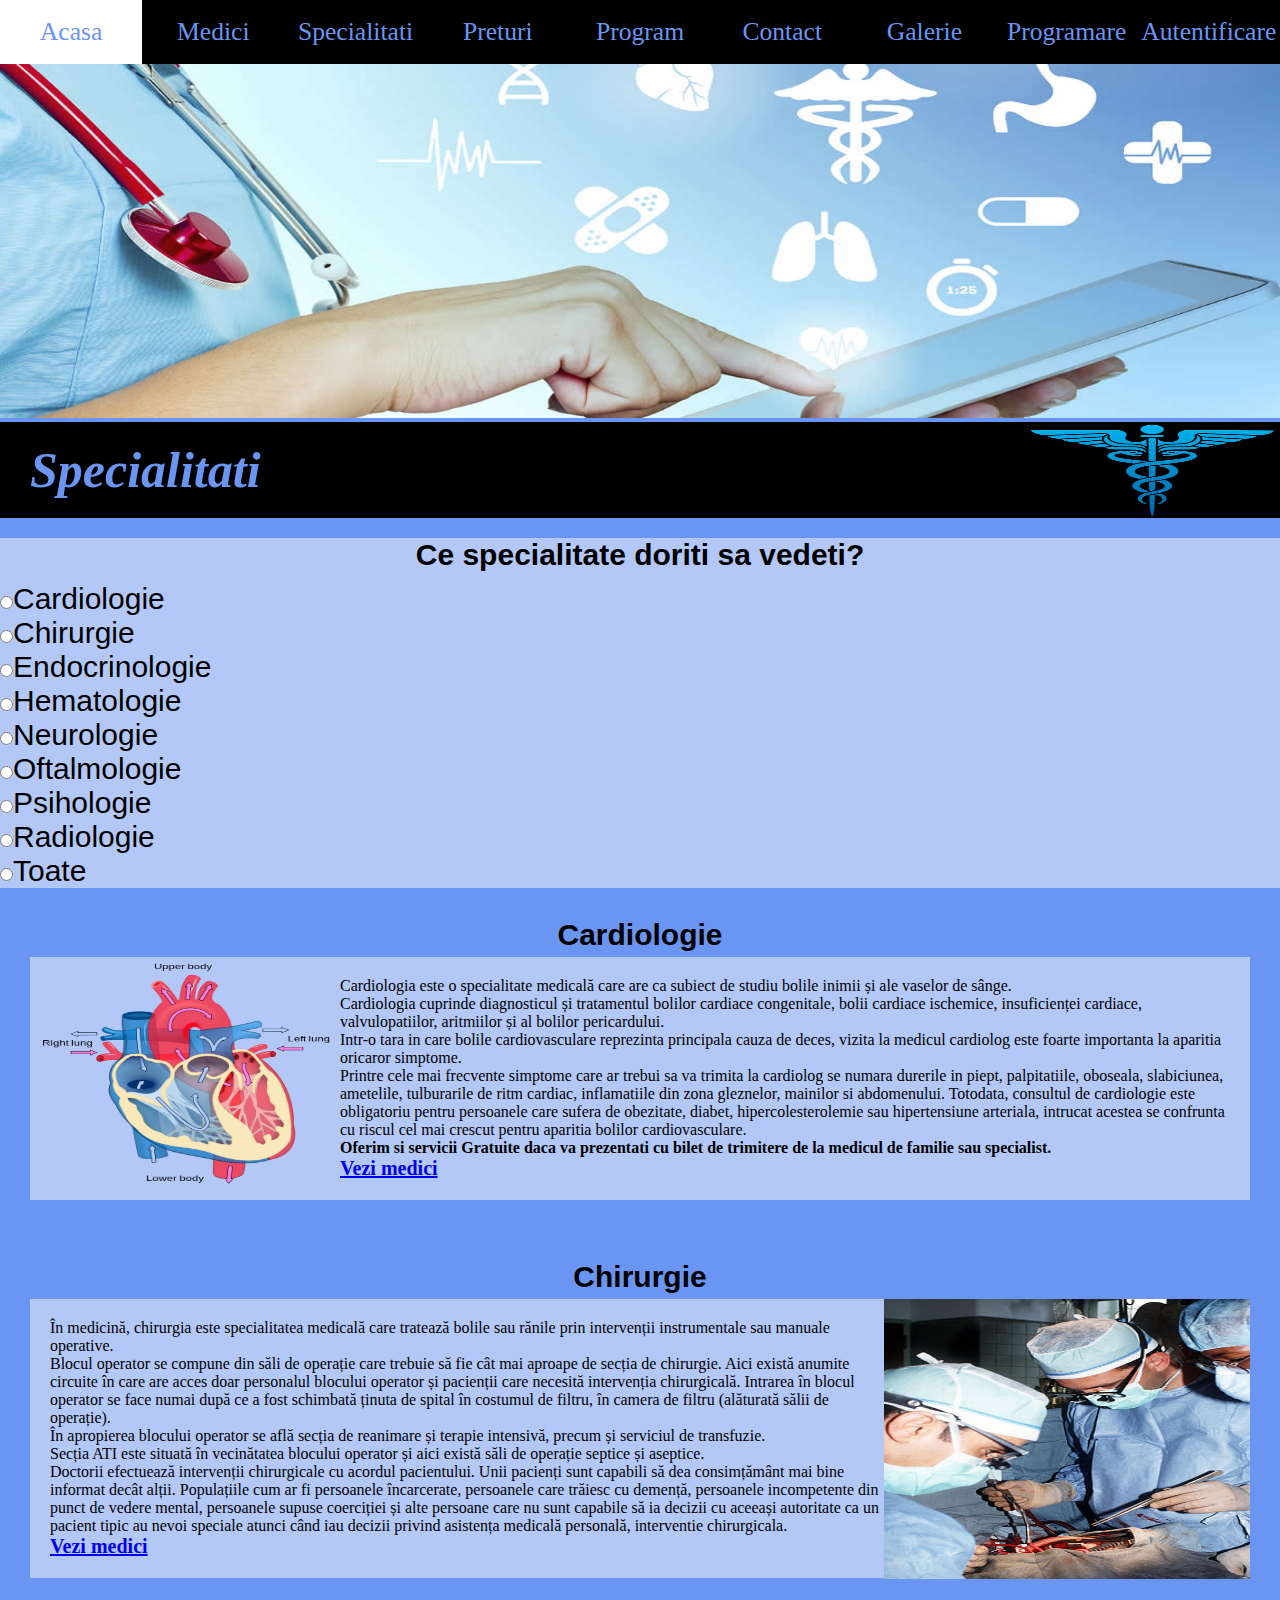
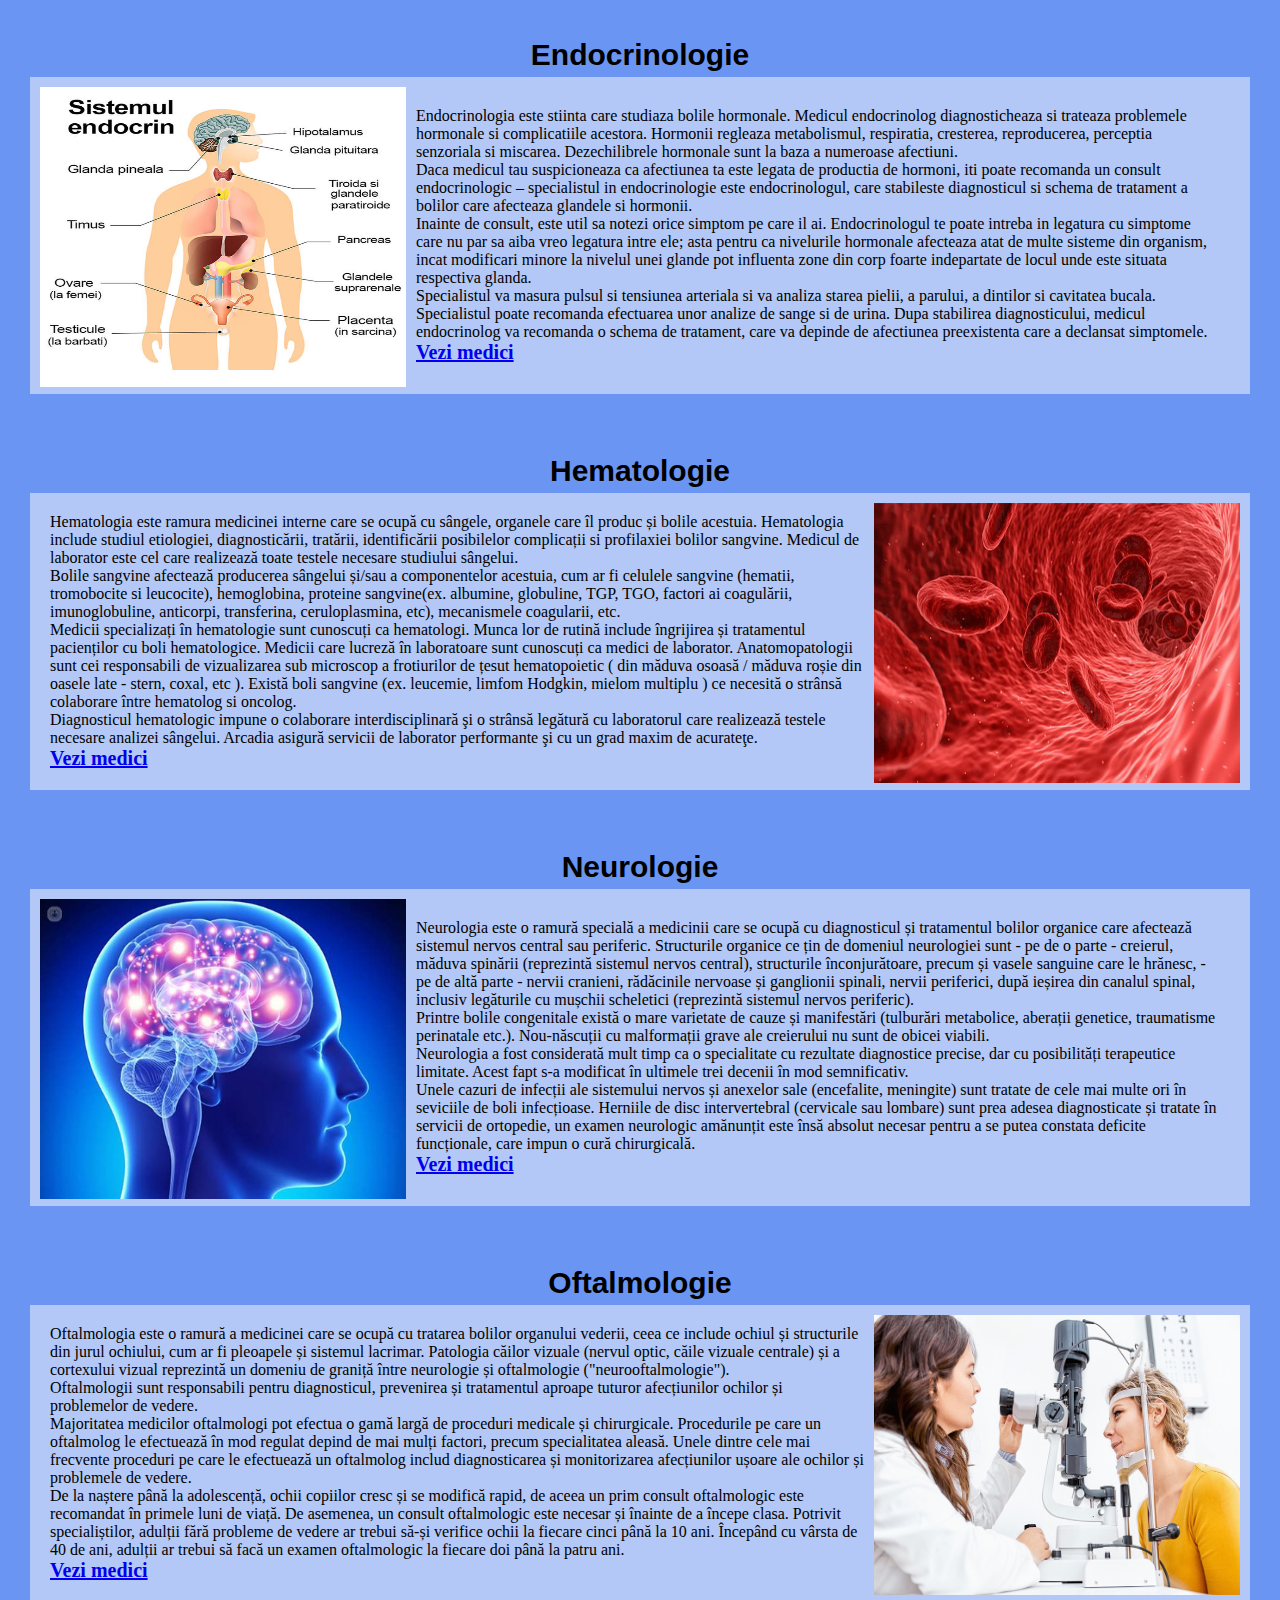
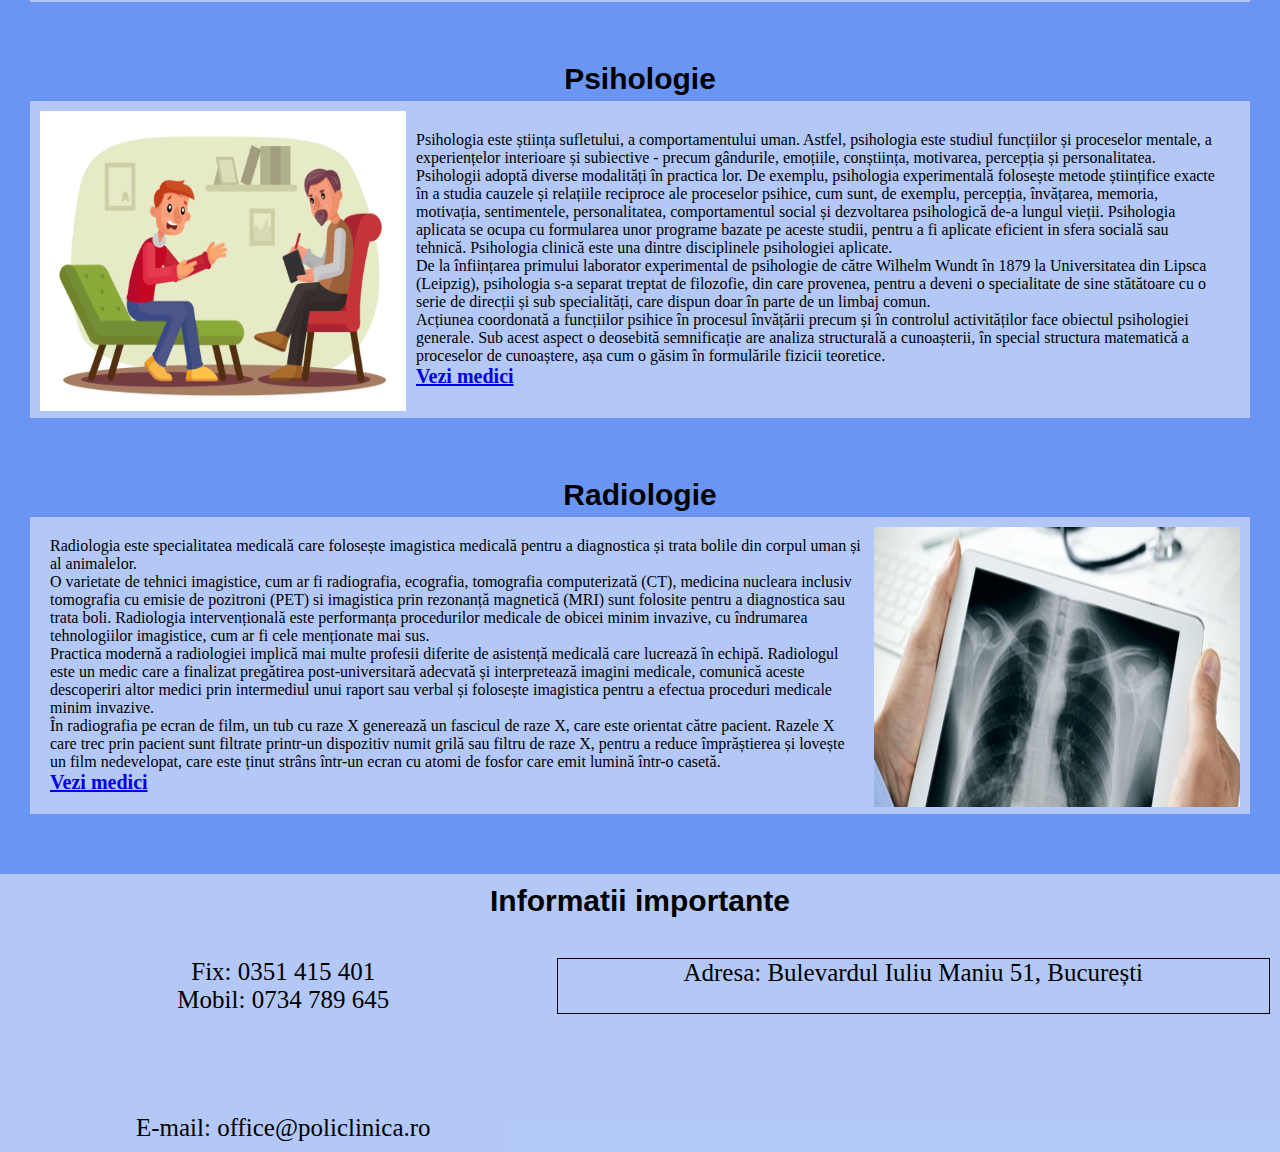
<file: resurse/index3.html>
<!DOCTYPE html>
<html>
<head>
    <meta charset="UTF-8">
    <meta http-equiv="X-UA-Compatible" content="IE=edge">
    <meta name="viewport" content="width=device-width, initial-scale=1.0">
    <title>Specialitati</title>
    <link href="css-spec-part1.css" rel="stylesheet" type="text/css" />
    <link href="css-spec-part2.css" rel="stylesheet" type="text/css" />
    <script src="script-3.js"></script>
</head>
<body>
    <header>
        <input type="checkbox">
            <div>
                <div></div>
                <div></div>
                <div></div>
            </div>  
        <nav>
            <ul class="meniu">
                <li><a href="index.html" target="_blank">Acasa</a></li>
                <li><a href="index2.html" target="_blank">Medici</a></li>
                <li><a href="index3.html">Specialitati</a>
                        <ul class="submeniu">
                            <li><a href="#cardiologie">Cardiologie</a></li>
                            <li><a href="#chirurgie">Chirurgie</a></li>
                            <li><a href="#endocrinologie">Endocrinologie</a></li>
                            <li><a href="#hematologie">Hematologie</a></li>
                            <li><a href="#neurologie">Neurologie</a></li>
                            <li><a href="#oftalmologie">Oftalmologie</a></li>
                            <li><a href="#psihologie">Psihologie</a></li>
                            <li><a href="#radiologie">Radiologie</a></li>
                        </ul></li>
                <li><a href="index.html#preturi" target="_blank">Preturi</a>
                    <ul class="submeniu">
                        <li><a href="index.html#analize" target="_blank">Analize</a></li>
                        <li><a href="index.html#imagistica" target="_blank">Imagistica</a></li>
                    </ul>
                </li>
                <li><a href="index.html#program" target="_blank">Program</a></li>	
                <li><a href="index.html#contact" target="_blank">Contact</a>
                    <ul class="submeniu">
                        <li><a href="index.html#telefon" target="_blank">Telefon</a></li>
                        <li><a href="index.html#email" target="_blank">E-mail</a></li>
                        <li><a href="index.html#locatie" target="_blank">Locatie</a></li>
                    </ul>
                </li>	
                <li><a href="index.html#galerie" target="_blank">Galerie</a></li>
                <li><a href="formular.html"  target="_blank">Programare</a></li>
                <li><a href="login" target="_blank">Autentificare</a></li>
             </ul>
        </nav>
        <img src="image11.jpg" alt="Imagine indisponibila">
        <h1><span id="titlu">Specialitati</span><a href="index.html"><img id="logo" src="image3.png" alt="imagine logo"></a></h1>
    </header>
    <main>
        <p id="intrebare"><b>Ce specialitate doriti sa vedeti?</b></p>

        <form id="form">
        <input type="radio" name="q1" value="cardiologie">Cardiologie<br>
        <input type="radio" name="q1" value="chirurgie">Chirurgie<br>
        <input type="radio" name="q1" value="endocrinologie">Endocrinologie<br>
        <input type="radio" name="q1" value="hematologie">Hematologie<br>
        <input type="radio" name="q1" value="neurologie">Neurologie<br>
        <input type="radio" name="q1" value="oftalmologie">Oftalmologie<br>
        <input type="radio" name="q1" value="psihologie">Psihologie<br>
        <input type="radio" name="q1" value="radiologie">Radiologie<br>
        <input type="radio" name="q1" value="toate">Toate<br>
        </form>

        <section id="cardiologie">
            <h2>Cardiologie</h2>
            <img src="image24.png" alt="Imagine indisponibila">
            <p>Cardiologia este o specialitate medicală care are ca subiect de studiu bolile inimii și ale vaselor de sânge. <br>
                Cardiologia cuprinde diagnosticul și tratamentul bolilor cardiace congenitale, bolii cardiace ischemice, insuficienței cardiace, valvulopatiilor, aritmiilor și al bolilor pericardului. <br>
                Intr-o tara in care bolile cardiovasculare reprezinta principala cauza de deces, vizita la medicul cardiolog este foarte importanta la aparitia oricaror simptome.<br>
                Printre cele mai frecvente simptome care ar trebui sa va trimita la cardiolog se numara durerile in piept, palpitatiile, oboseala, slabiciunea, ametelile, tulburarile de ritm cardiac, inflamatiile din zona gleznelor, mainilor si abdomenului. 
                Totodata, consultul de cardiologie este obligatoriu pentru persoanele care sufera de obezitate, diabet, hipercolesterolemie sau hipertensiune arteriala, intrucat acestea se confrunta cu riscul cel mai crescut pentru aparitia bolilor cardiovasculare.<br>
                <b>Oferim si servicii Gratuite daca va prezentati cu bilet de trimitere de la medicul de familie sau specialist.</b> <br>
                <a href="index2.html#cardiologie" target="_blank"><b>Vezi medici</b></a>
            </p>
            </section>
        <section id="chirurgie">
            <h2>Chirurgie</h2>
            <img src="image25.jpg" alt="Imagine indisponibila">
            <p>
                În medicină, chirurgia este specialitatea medicală care tratează bolile sau rănile prin intervenții instrumentale sau manuale operative.<br>
                Blocul operator se compune din săli de operație care trebuie să fie cât mai aproape de secția de chirurgie. Aici există anumite circuite în care are acces doar personalul blocului operator și pacienții care necesită intervenția chirurgicală. Intrarea în blocul operator se face numai după ce a fost schimbată ținuta de spital în costumul de filtru, în camera de filtru (alăturată sălii de operație).<br>
                În apropierea blocului operator se află secția de reanimare și terapie intensivă, precum și serviciul de transfuzie.<br>
                Secția ATI este situată în vecinătatea blocului operator și aici există săli de operație septice și aseptice.<br>
                Doctorii efectuează intervenții chirurgicale cu acordul pacientului. Unii pacienți sunt capabili să dea consimțământ mai bine informat decât alții. Populațiile cum ar fi persoanele încarcerate, persoanele care trăiesc cu demență, persoanele incompetente din punct de vedere mental, persoanele supuse coerciției și alte persoane care nu sunt capabile să ia decizii cu aceeași autoritate ca un pacient tipic au nevoi speciale atunci când iau decizii privind asistența medicală personală, interventie chirurgicala.<br>
                <a href="index2.html#chirurgie" target="_blank"><b>Vezi medici</b></a>
            </p>
        </section>
        <section id="endocrinologie">
            <h2>Endocrinologie</h2>
            <img src="image26.jpg" alt="Imagine indisponibila">
            <p>
                Endocrinologia este stiinta care studiaza bolile hormonale. Medicul endocrinolog diagnosticheaza si trateaza problemele hormonale si complicatiile acestora. Hormonii regleaza metabolismul, respiratia, cresterea, reproducerea, perceptia senzoriala si miscarea. Dezechilibrele hormonale sunt la baza a numeroase afectiuni.<br>
                Daca medicul tau suspicioneaza ca afectiunea ta este legata de productia de hormoni, iti poate recomanda un consult endocrinologic – specialistul in endocrinologie este endocrinologul, care stabileste diagnosticul si schema de tratament a bolilor care afecteaza glandele si hormonii.<br>
                Inainte de consult, este util sa notezi orice simptom pe care il ai. Endocrinologul te poate intreba in legatura cu simptome care nu par sa aiba vreo legatura intre ele; asta pentru ca nivelurile hormonale afecteaza atat de multe sisteme din organism, incat modificari minore la nivelul unei glande pot influenta zone din corp foarte indepartate de locul unde este situata respectiva glanda.<br>
                Specialistul va masura pulsul si tensiunea arteriala si va analiza starea pielii, a parului, a dintilor si cavitatea bucala. Specialistul poate recomanda efectuarea unor analize de sange si de urina. Dupa stabilirea diagnosticului, medicul endocrinolog va recomanda o schema de tratament, care va depinde de afectiunea preexistenta care a declansat simptomele.<br>
                <a href="index2.html#endocrinologie" target="_blank"><b>Vezi medici</b></a>
            </p>
        </section>
        <section id="hematologie">
            <h2>Hematologie</h2>
            <img src="image27.jpg" alt="Imagine indisponibila">
            <p>
                Hematologia este ramura medicinei interne care se ocupă cu sângele, organele care îl produc și bolile acestuia. Hematologia include studiul etiologiei, diagnosticării, tratării, identificării posibilelor complicații si profilaxiei bolilor sangvine. Medicul de laborator este cel care realizează toate testele necesare studiului sângelui.<br>
                Bolile sangvine afectează producerea sângelui și/sau a componentelor acestuia, cum ar fi celulele sangvine (hematii, tromobocite si leucocite), hemoglobina, proteine sangvine(ex. albumine, globuline, TGP, TGO, factori ai coagulării, imunoglobuline, anticorpi, transferina, ceruloplasmina, etc), mecanismele coagularii, etc.<br>
                Medicii specializați în hematologie sunt cunoscuți ca hematologi. Munca lor de rutină include îngrijirea și tratamentul pacienților cu boli hematologice. Medicii care lucreză în laboratoare sunt cunoscuți ca medici de laborator. Anatomopatologii sunt cei responsabili de vizualizarea sub microscop a frotiurilor de țesut hematopoietic ( din măduva osoasă / măduva roșie din oasele late - stern, coxal, etc ). Există boli sangvine (ex. leucemie, limfom Hodgkin, mielom multiplu ) ce necesită o strânsă colaborare între hematolog si oncolog.<br>
                Diagnosticul hematologic impune o colaborare interdisciplinară şi o strânsă legătură cu laboratorul care realizează testele necesare analizei sângelui. Arcadia asigură servicii de laborator performante şi cu un grad maxim de acurateţe.<br>
                <a href="index2.html#hematologie" target="_blank"><b>Vezi medici</b></a>
            </p>
        </section>
        <section id="neurologie">
            <h2>Neurologie</h2>
            <img src="image28.jpg" alt="Imagine indisponibila">
            <p>
                Neurologia este o ramură specială a medicinii care se ocupă cu diagnosticul și tratamentul bolilor organice care afectează sistemul nervos central sau periferic. Structurile organice ce țin de domeniul neurologiei sunt - pe de o parte - creierul, măduva spinării (reprezintă sistemul nervos central), structurile înconjurătoare, precum și vasele sanguine care le hrănesc, - pe de altă parte - nervii cranieni, rădăcinile nervoase și ganglionii spinali, nervii periferici, după ieșirea din canalul spinal, inclusiv legăturile cu mușchii scheletici (reprezintă sistemul nervos periferic). <br>
                Printre bolile congenitale există o mare varietate de cauze și manifestări (tulburări metabolice, aberații genetice, traumatisme perinatale etc.). Nou-născuții cu malformații grave ale creierului nu sunt de obicei viabili.<br>
                Neurologia a fost considerată mult timp ca o specialitate cu rezultate diagnostice precise, dar cu posibilități terapeutice limitate. Acest fapt s-a modificat în ultimele trei decenii în mod semnificativ.  <br>
                Unele cazuri de infecții ale sistemului nervos și anexelor sale (encefalite, meningite) sunt tratate de cele mai multe ori în seviciile de boli infecțioase. Herniile de disc intervertebral (cervicale sau lombare) sunt prea adesea diagnosticate și tratate în servicii de ortopedie, un examen neurologic amănunțit este însă absolut necesar pentru a se putea constata deficite funcționale, care impun o cură chirurgicală. <br>
                <a href="index2.html#neurologie" target="_blank"><b>Vezi medici</b></a>
            </p>
        </section>
        <section id="oftalmologie">
            <h2>Oftalmologie</h2>
            <img src="image29.jpg" alt="Imagine indisponibila">
            <p>
                Oftalmologia este o ramură a medicinei care se ocupă cu tratarea bolilor organului vederii, ceea ce include ochiul și structurile din jurul ochiului, cum ar fi pleoapele și sistemul lacrimar. Patologia căilor vizuale (nervul optic, căile vizuale centrale) și a cortexului vizual reprezintă un domeniu de graniță între neurologie și oftalmologie ("neurooftalmologie").<br>
                Oftalmologii sunt responsabili pentru diagnosticul, prevenirea și tratamentul aproape tuturor afecțiunilor ochilor și problemelor de vedere.<br>
                Majoritatea medicilor oftalmologi pot efectua o gamă largă de proceduri medicale și chirurgicale. Procedurile pe care un oftalmolog le efectuează în mod regulat depind de mai mulți factori, precum specialitatea aleasă. Unele dintre cele mai frecvente proceduri pe care le efectuează un oftalmolog includ diagnosticarea și monitorizarea afecțiunilor ușoare ale ochilor și problemele de vedere. <br>
                De la naștere până la adolescență, ochii copiilor cresc și se modifică rapid, de aceea un prim consult oftalmologic este recomandat în primele luni de viață. De asemenea, un consult oftalmologic este necesar și înainte de a începe clasa. Potrivit specialiștilor, adulții fără probleme de vedere ar trebui să-și verifice ochii la fiecare cinci până la 10 ani. Începând cu vârsta de 40 de ani, adulții ar trebui să facă un examen oftalmologic la fiecare doi până la patru ani. <br>
                <a href="index2.html#oftalmologie" target="_blank"><b>Vezi medici</b></a>
            </p>
        </section>
        <section id="psihologie">
            <h2>Psihologie</h2>
            <img src="image30.png" alt="Imagine indisponibila">
            <p>
                Psihologia este știința sufletului, a comportamentului uman. Astfel, psihologia este studiul funcțiilor și proceselor mentale, a experiențelor interioare și subiective - precum gândurile, emoțiile, conștiința, motivarea, percepția și personalitatea.<br>
                Psihologii adoptă diverse modalități în practica lor. De exemplu, psihologia experimentală folosește metode științifice exacte în a studia cauzele și relațiile reciproce ale proceselor psihice, cum sunt, de exemplu, percepția, învățarea, memoria, motivația, sentimentele, personalitatea, comportamentul social și dezvoltarea psihologică de-a lungul vieții. Psihologia aplicata se ocupa cu formularea unor programe bazate pe aceste studii, pentru a fi aplicate eficient in sfera socială sau tehnică. Psihologia clinică este una dintre disciplinele psihologiei aplicate.<br>
                De la înființarea primului laborator experimental de psihologie de către Wilhelm Wundt în 1879 la Universitatea din Lipsca (Leipzig), psihologia s-a separat treptat de filozofie, din care provenea, pentru a deveni o specialitate de sine stătătoare cu o serie de direcții și sub specialități, care dispun doar în parte de un limbaj comun.<br>
                Acțiunea coordonată a funcțiilor psihice în procesul învățării precum și în controlul activităților face obiectul psihologiei generale. Sub acest aspect o deosebită semnificație are analiza structurală a cunoașterii, în special structura matematică a proceselor de cunoaștere, așa cum o găsim în formulările fizicii teoretice. <br>
                <a href="index2.html#psihologie" target="_blank"><b>Vezi medici</b></a>
            </p>
        </section>
        <section id="radiologie">
            <h2>Radiologie</h2>
            <img src="image31.jpg" alt="Imagine indisponibila">
            <p>
                Radiologia este specialitatea medicală care folosește imagistica medicală pentru a diagnostica și trata bolile din corpul uman și al animalelor.<br>
                O varietate de tehnici imagistice, cum ar fi radiografia, ecografia, tomografia computerizată (CT), medicina nucleara inclusiv tomografia cu emisie de pozitroni (PET) si imagistica prin rezonanță magnetică (MRI) sunt folosite pentru a diagnostica sau trata boli. Radiologia intervențională este performanța procedurilor medicale de obicei minim invazive, cu îndrumarea tehnologiilor imagistice, cum ar fi cele menționate mai sus.<br>
                Practica modernă a radiologiei implică mai multe profesii diferite de asistență medicală care lucrează în echipă. Radiologul este un medic care a finalizat pregătirea post-universitară adecvată și interpretează imagini medicale, comunică aceste descoperiri altor medici prin intermediul unui raport sau verbal și folosește imagistica pentru a efectua proceduri medicale minim invazive. <br>
                În radiografia pe ecran de film, un tub cu raze X generează un fascicul de raze X, care este orientat către pacient. Razele X care trec prin pacient sunt filtrate printr-un dispozitiv numit grilă sau filtru de raze X, pentru a reduce împrăștierea și lovește un film nedevelopat, care este ținut strâns într-un ecran cu atomi de fosfor care emit lumină într-o casetă. <br>
                <a href="index2.html#radiologie" target="_blank"><b>Vezi medici</b></a>
            </p>
        </section>
    </main>
    <footer>
        <section id="contact-footer">
            <div class="grid-item">
                <b>Informatii importante</b>
            </div>
            <div id="telefon1">
                <span>Fix: 0351 415 401<br>Mobil: 0734 789 645</span>
            </div>
            <div id="locatie1">
                <span>Adresa: Bulevardul Iuliu Maniu 51, București</span>
            </div>
            <div id="email1">
                <span>E-mail: office@policlinica.ro</span>
            </div>
        </section>
    </footer>
</body>
</html>
</file>
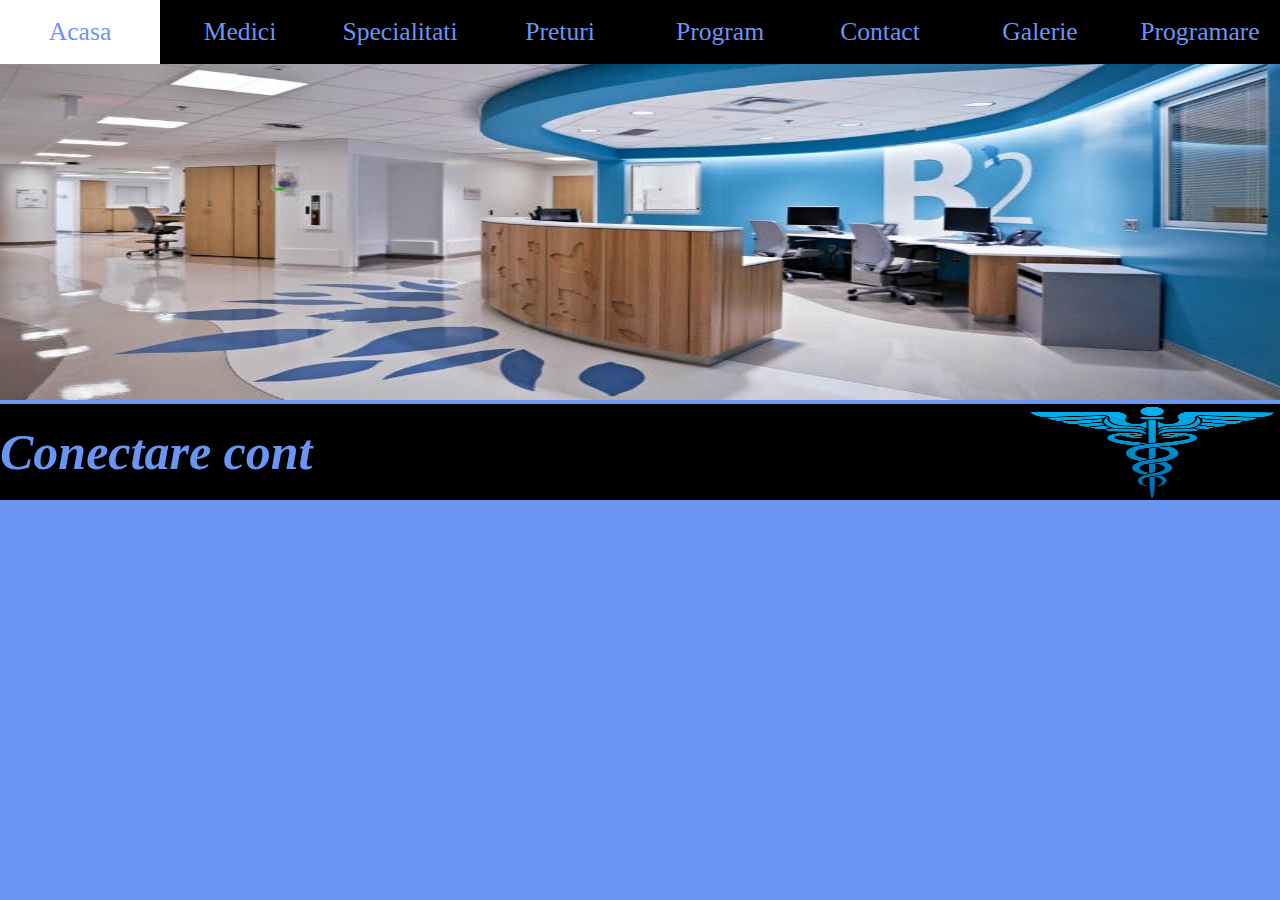
<file: resurse/logat.html>
<!DOCTYPE html>
<html>
    <head>
        <meta charset="UTF-8">
        <meta http-equiv="X-UA-Compatible" content="IE=edge">
        <meta name="viewport" content="width=device-width, initial-scale=1.0">
        <title>Proiect TW</title>
        <link href="css-form-part.css" rel="stylesheet" type="text/css" />
        <link href="css-form-part2.css" rel="stylesheet" type="text/css" />
    </head>
    <body>
        
        <header>
            <input type="checkbox">
            <div>
                <div></div>
                <div></div>
                <div></div>
            </div>    
            <nav>
                <ul class="meniu">
                    <li><a href="index.html">Acasa</a></li>
                    <li><a href="index2.html" target="_blank">Medici</a></li>
                    <li><a href="index3.html" target="_blank">Specialitati</a>
                            <ul class="submeniu">
                                <li><a href="index3.html#cardiologie" target="_blank">Cardiologie</a></li>
                                <li><a href="index3.html#chirurgie" target="_blank">Chirurgie</a></li>
                                <li><a href="index3.html#endocrinologie" target="_blank">Endocrinologie</a></li>
                                <li><a href="index3.html#hematologie" target="_blank">Hematologie</a></li>
                                <li><a href="index3.html#neurologie" target="_blank">Neurologie</a></li>
                                <li><a href="index3.html#oftalmologie" target="_blank">Oftalmologie</a></li>
                                <li><a href="index3.html#psihologie" target="_blank">Psihologie</a></li>
                                <li><a href="index3.html#radiologie" target="_blank">Radiologie</a></li>
                                
                            </ul></li>
                    <li><a href="index.html#preturi">Preturi</a>
                        <ul class="submeniu">
                            <li><a href="index.html#analize">Analize</a></li>
                            <li><a href="index.html#imagistica">Imagistica</a></li>
                        </ul>
                    </li>
                    <li><a href="index.html#program">Program</a></li>	
                    <li><a href="index.html#contact">Contact</a>
                        <ul class="submeniu">
                            <li><a href="index.html#telefon">Telefon</a></li>
                            <li><a href="index.html#email">E-mail</a></li>
                            <li><a href="index.html#locatie">Locatie</a></li>
                        </ul>
                    </li>	
                    <li><a href="index.html#galerie">Galerie</a></li>
                    <li><a href="formular.html">Programare</a></li>
                 </ul>
            </nav>
            <img src="image12.jpg" alt = "Imagine indisponibila">
            <h1><span id="titlu">Conectare cont</span><a href="index.html"><img id="logo" src="image3.png" alt="imagine logo"></a></h1>
        </header>
        <main>
            <form method="get" action="/logat">
                
               </form>               
        </main>
    </body>
</html>
</file>
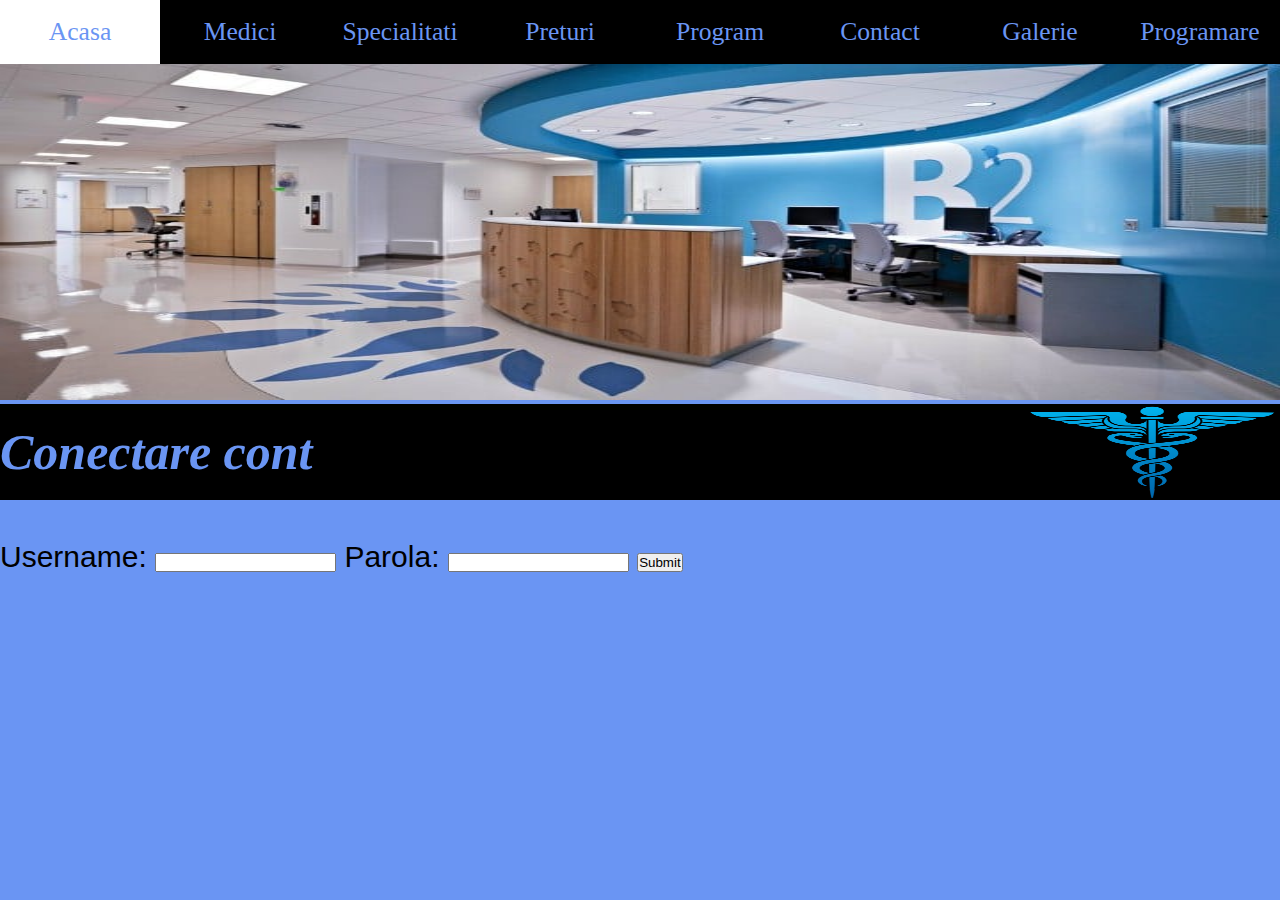
<file: resurse/login.html>
<!DOCTYPE html>
<html>
    <head>
        <meta charset="UTF-8">
        <meta http-equiv="X-UA-Compatible" content="IE=edge">
        <meta name="viewport" content="width=device-width, initial-scale=1.0">
        <title>Proiect TW</title>
        <link href="css-form-part.css" rel="stylesheet" type="text/css" />
        <link href="css-form-part2.css" rel="stylesheet" type="text/css" />
    </head>
    <body>
        
        <header>
            <input type="checkbox">
            <div>
                <div></div>
                <div></div>
                <div></div>
            </div>    
            <nav>
                <ul class="meniu">
                    <li><a href="index.html">Acasa</a></li>
                    <li><a href="index2.html" target="_blank">Medici</a></li>
                    <li><a href="index3.html" target="_blank">Specialitati</a>
                            <ul class="submeniu">
                                <li><a href="index3.html#cardiologie" target="_blank">Cardiologie</a></li>
                                <li><a href="index3.html#chirurgie" target="_blank">Chirurgie</a></li>
                                <li><a href="index3.html#endocrinologie" target="_blank">Endocrinologie</a></li>
                                <li><a href="index3.html#hematologie" target="_blank">Hematologie</a></li>
                                <li><a href="index3.html#neurologie" target="_blank">Neurologie</a></li>
                                <li><a href="index3.html#oftalmologie" target="_blank">Oftalmologie</a></li>
                                <li><a href="index3.html#psihologie" target="_blank">Psihologie</a></li>
                                <li><a href="index3.html#radiologie" target="_blank">Radiologie</a></li>
                                
                            </ul></li>
                    <li><a href="index.html#preturi">Preturi</a>
                        <ul class="submeniu">
                            <li><a href="index.html#analize">Analize</a></li>
                            <li><a href="index.html#imagistica">Imagistica</a></li>
                        </ul>
                    </li>
                    <li><a href="index.html#program">Program</a></li>	
                    <li><a href="index.html#contact">Contact</a>
                        <ul class="submeniu">
                            <li><a href="index.html#telefon">Telefon</a></li>
                            <li><a href="index.html#email">E-mail</a></li>
                            <li><a href="index.html#locatie">Locatie</a></li>
                        </ul>
                    </li>	
                    <li><a href="index.html#galerie">Galerie</a></li>
                    <li><a href="formular.html">Programare</a></li>
                 </ul>
            </nav>
            <img src="image12.jpg" alt = "Imagine indisponibila">
            <h1><span id="titlu">Conectare cont</span><a href="index.html"><img id="logo" src="image3.png" alt="imagine logo"></a></h1>
        </header>
        <main>
            <form method="post" action="/login">
                <label>
                Username: <input type="text" name="username"
               value="">
                </label>
                <label>
                Parola: <input type="password" name="parola"
               value="">
                </label>
                <input type="submit" value="Submit">
               </form>               
        </main>
    </body>
</html>
</file>
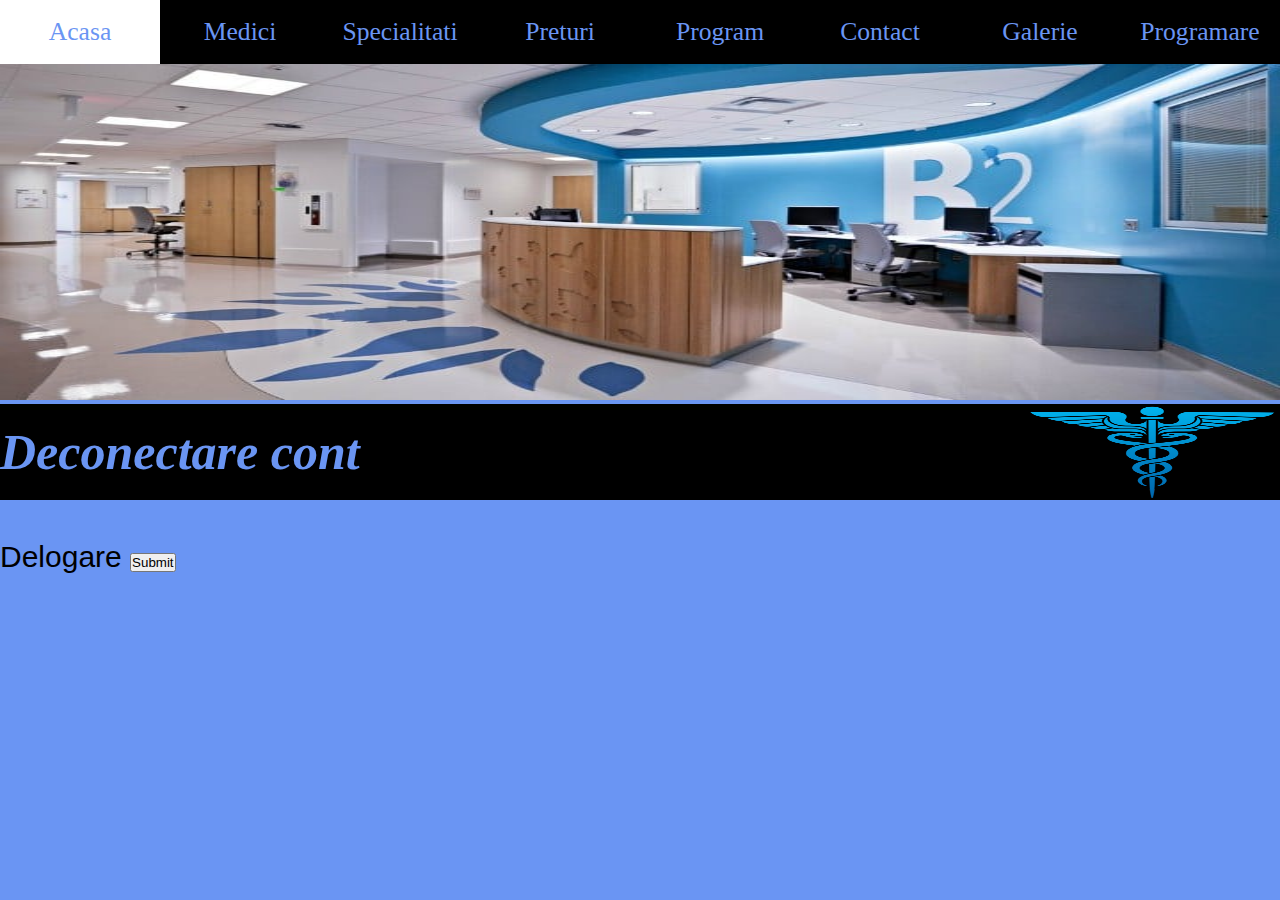
<file: resurse/logout.html>
<!DOCTYPE html>
<html>
    <head>
        <meta charset="UTF-8">
        <meta http-equiv="X-UA-Compatible" content="IE=edge">
        <meta name="viewport" content="width=device-width, initial-scale=1.0">
        <title>Proiect TW</title>
        <link href="css-form-part.css" rel="stylesheet" type="text/css" />
        <link href="css-form-part2.css" rel="stylesheet" type="text/css" />
    </head>
    <body>
        
        <header>
            <input type="checkbox">
            <div>
                <div></div>
                <div></div>
                <div></div>
            </div>    
            <nav>
                <ul class="meniu">
                    <li><a href="index.html">Acasa</a></li>
                    <li><a href="index2.html" target="_blank">Medici</a></li>
                    <li><a href="index3.html" target="_blank">Specialitati</a>
                            <ul class="submeniu">
                                <li><a href="index3.html#cardiologie" target="_blank">Cardiologie</a></li>
                                <li><a href="index3.html#chirurgie" target="_blank">Chirurgie</a></li>
                                <li><a href="index3.html#endocrinologie" target="_blank">Endocrinologie</a></li>
                                <li><a href="index3.html#hematologie" target="_blank">Hematologie</a></li>
                                <li><a href="index3.html#neurologie" target="_blank">Neurologie</a></li>
                                <li><a href="index3.html#oftalmologie" target="_blank">Oftalmologie</a></li>
                                <li><a href="index3.html#psihologie" target="_blank">Psihologie</a></li>
                                <li><a href="index3.html#radiologie" target="_blank">Radiologie</a></li>
                                
                            </ul></li>
                    <li><a href="index.html#preturi">Preturi</a>
                        <ul class="submeniu">
                            <li><a href="index.html#analize">Analize</a></li>
                            <li><a href="index.html#imagistica">Imagistica</a></li>
                        </ul>
                    </li>
                    <li><a href="index.html#program">Program</a></li>	
                    <li><a href="index.html#contact">Contact</a>
                        <ul class="submeniu">
                            <li><a href="index.html#telefon">Telefon</a></li>
                            <li><a href="index.html#email">E-mail</a></li>
                            <li><a href="index.html#locatie">Locatie</a></li>
                        </ul>
                    </li>	
                    <li><a href="index.html#galerie">Galerie</a></li>
                    <li><a href="formular.html">Programare</a></li>
                 </ul>
            </nav>
            <img src="image12.jpg" alt = "Imagine indisponibila">
            <h1><span id="titlu">Deconectare cont</span><a href="index.html"><img id="logo" src="image3.png" alt="imagine logo"></a></h1>
        </header>
        <main>
            <form method="get" action="/logout">
                <label> Delogare
                <input type="submit" value="Submit">
                </label>
               </form>               
        </main>
    </body>
</html>
</file>
<file: resurse/css-part.css>
@media screen and (min-width: 800px){
body{
    background-color:rgb(106, 149, 243);
}
*{margin:0;padding:0;}

nav{
    width:100%;
    height:4em;
    background-color:black;
    position: fixed;
    top:0;
    z-index: 7;
}
nav ul{list-style-type:none;}
nav a{
  font-size: 1.6em;
  text-decoration: none;
  color:rgb(106, 149, 243);
  display: block;
  height:100%;
  
}
header input, header div {display:none;}

ul.meniu{
    display:flex;
    flex-direction: row;
    flex-flow: nowrap;
    justify-content: flex-start;
}
ul.meniu>li{
  flex-grow: 1;
  text-align: center;
  height: 4em;
  line-height: 4em;
  width:100%;
}
ul.meniu>li> ul.submeniu{
  display: none;
}
ul.meniu>li:hover>ul.submeniu{
  display: block;
  background-color:black;
}
ul.meniu li:hover{
  background-color: white;
  transition-property: background-color;
  transition-duration: 2s;
}
img{
    width: 100%;
    height: 400px;
}

h1{
    width:100%;
    height:3em;
    line-height: 3em;
    background-color: black;
}
h1>span{
    color:rgb(106, 149, 243);
    font-style: italic;
    font-size: 50px;
}

h1>a>img{
    width: 20%;
    height: 3em;
    float:right;
    animation-name: rotire;
    animation-duration: 5s;
    animation-iteration-count: infinite;
    animation-delay: 3s;
    animation-direction: alternate;
}
h1>a>img:hover{
    animation-play-state: paused;
}
@keyframes rotire{
    0% {transform: rotate(0deg) scale(1);}
    100% {transform: rotate(360deg) scale(0.5);}
}
#despre{
    padding: 30px;
}
#despre>h2{
    font-family: 'Lucida Sans', 'Lucida Sans Regular', 'Lucida Grande', 'Lucida Sans Unicode', Geneva, Verdana, sans-serif;
    padding-bottom: 5px;
    font-size: 30px;
}
#despre>h2:hover{
    text-decoration: underline;
}
#despre>p{
    padding: 20px;
    background-color: rgb(252, 252, 252,0.5);
}
#despre>img{
    float: right;
    width: 30%;
    height: 200px;
    padding-left: 5px;
}
#despre>img{
    transition: transform 3s, position 2s, z-index 2s;
}
#despre>img:hover{
    transform: scale(1.5);
    position: relative;
    z-index: 10;
}
#preturi{
    padding-top: 50px;
    padding-bottom: 50px;
}
#preturi>h2{
    font-family: 'Lucida Sans', 'Lucida Sans Regular', 'Lucida Grande', 'Lucida Sans Unicode', Geneva, Verdana, sans-serif;
    text-align: center;
    font-size: 30px;
    margin-bottom: 10px;
    margin-top: 10px;
}
#preturi>h2:hover{
    text-decoration: underline;
}
#analize{
    display:inline-grid;
    grid-template-columns: auto auto;
    background-image: url("image5.jpg");
    padding: 10px;
    margin: 20px;
    transition: transform 3s, position 2s, z-index 2s;
}
#analize:hover{
    transform: scale(1.1);
    position: relative;
    z-index: 10;
}

.grid-item{
    border: 1px solid black;
    font-size: 30px;
    text-align: center;
    transition: transform 3s, position 2s, z-index 2s;
}

.grid-item:hover{
    transform: scale(1.2);
    position: relative;
    z-index: 10;
}

.grid-item-title{
    grid-column: 1/3;
    font-style: italic;
    font-family: 'Lucida Sans', 'Lucida Sans Regular', 'Lucida Grande', 'Lucida Sans Unicode', Geneva, Verdana, sans-serif;
    font-size: 30px;
    text-align: center;
    transition: transform 3s, position 2s, z-index 2s;
}
.grid-item-title:hover{
    transform: scale(1.2);
    position: relative;
    z-index: 10;
}

#imagistica{
    display:inline-grid;
    grid-template-columns: auto auto;
    background-image: url("image6.jpg");
    padding: 10px;
    margin: 20px;
    margin-left: 100px;
    transition: transform 3s, position 2s, z-index 2s;
}
.grid-item2{
    border: 1px solid black;
    font-size: 30px;
    text-align: center;
    transition: transform 3s, position 2s, z-index 2s;
}
.grid-item-title2{
    grid-column: 1/3;
    font-style: italic;
    font-family: 'Lucida Sans', 'Lucida Sans Regular', 'Lucida Grande', 'Lucida Sans Unicode', Geneva, Verdana, sans-serif;
    font-size: 30px;
    text-align: center;
    transition: transform 3s, position 2s, z-index 2s;
}
#imagistica:hover{
    transform: scale(1.2);
    position: relative;
    z-index: 10;
}
.grid-item-title2:hover{
    transform: scale(1.2);
    position: relative;
    z-index: 10;
}
.grid-item2:hover{
    transform: scale(1.2);
    position: relative;
    z-index: 10;
}
#program{
    display:grid;
    grid-template-columns: auto auto;
    background-color: rgb(106, 149, 243);
    padding: 10px;
    margin-top: 30px;
    margin-bottom: 30px;
}
.grid-item3{
    background-color: rgb(252, 252, 252,0.5);
    border: 1px dotted black;
    font-size: 30px;
    text-align: center;
}
.grid-item-title3{
    grid-column: 1/3;
    font-family: 'Lucida Sans', 'Lucida Sans Regular', 'Lucida Grande', 'Lucida Sans Unicode', Geneva, Verdana, sans-serif;
    font-size: 30px;
    text-align: center;
    margin-bottom: 20px;
}
.grid-item-title3:hover{
    text-decoration: underline;
}

#contact{
    display:grid;
    grid-template-columns: auto auto;
    background-color: rgb(106, 149, 243);
    padding: 10px;
    margin-top: 30px;
    margin-bottom: 30px;
}
.grid-item-title4{
    grid-column: 1/3;
    font-family: 'Lucida Sans', 'Lucida Sans Regular', 'Lucida Grande', 'Lucida Sans Unicode', Geneva, Verdana, sans-serif;
    font-size: 30px;
    text-align: center;
    margin-bottom: 40px;
}
.grid-item-title4:hover{
    text-decoration: underline;
}
#telefon{
    font-size: 25px;
    text-align: center;
}
#locatie{
    border: 1px solid black;
    font-size: 25px;
    text-align: center;
}
#link_locatie>iframe{
    width: 950px;
    height: 300px;
}
#email{
    font-size: 25px;
    text-align: center;
    padding-top:100px;
}
#galerie{
    margin-top:20px;
    margin-bottom: 20px;
    width: 100%;
    background-color: rgb(252, 252, 252,0.5);
    height: 500px;
}
#galerie>h2{
    font-family: 'Lucida Sans', 'Lucida Sans Regular', 'Lucida Grande', 'Lucida Sans Unicode', Geneva, Verdana, sans-serif;
    text-align: center;
    font-size: 30px;
    padding-top: 25px;
    margin-bottom: 25px;
}
#galerie>h2:hover{
    text-decoration: underline;
}
#container-galerie{
    width: 1000px;
    height: 400px;
    overflow: hidden;
    margin: auto;
}
  
#animata{
    animation-name: animatie2;
    animation-duration: 24s;
    animation-iteration-count: infinite;
    animation-delay: 1s;
 }

#animata figure{width:1000px; height: 400px;}
  @keyframes animatie2{
    0% {margin-top:0px;}
    8%{margin-top:0px;}
    16%{margin-top:-400px;}
    24%{margin-top:-400px;}
    32%{margin-top:-800px;}
    40%{margin-top:-800px;}
    48%{margin-top:-1200px;}
    56%{margin-top:-1200px;}
    64%{margin-top:-1600px;}
    72%{margin-top:-1600px;}
    80%{margin-top:-2000px;}
    88%{margin-top:-2000px;}
    96%{margin-top:-2400px;}
    100%{margin-top:-2400px;}
}
.result{
    font-size: 30px;
    text-align: center;
    margin: 10px;
}
#contact-footer{
    display:grid;
    grid-template-columns: auto auto;
    background-color: rgb(252, 252, 252,0.5);
    padding: 10px;
    margin-top: 30px;
}
.grid-item-footer{
    grid-column: 1/3;
    font-family: 'Lucida Sans', 'Lucida Sans Regular', 'Lucida Grande', 'Lucida Sans Unicode', Geneva, Verdana, sans-serif;
    font-size: 30px;
    text-align: center;
    margin-bottom: 40px;
}
.grid-item-footer:hover{
    text-decoration: underline;
}
#telefon1{
    font-size: 25px;
    text-align: center;
}
#locatie1{
    border: 1px solid black;
    font-size: 25px;
    text-align: center;
}

#email1{
    font-size: 25px;
    text-align: center;
    padding-top:100px;
}
}
</file>
<file: resurse/css-part2.css>
@media screen and (max-width: 800px){
    body{
        background-color:rgb(106, 149, 243);
    }
    *{margin:0;padding:0;}
    header > input{
        display: block;
        position:fixed;
        left : 15px;
        top : 15px;
        width : 40px;
        height : 40px;
        opacity: 0;
        z-index: 14;
      }

    header > div{
        display: block;
        position:fixed;
        left : 15px;
        top : 15px;
        width : 40px;
        height : 40px;
        z-index: 13;
      }
    header > div > div{
        background-color:black;
        margin-top: 5px;
        height : 4px;
        width:35px;
        border-radius: 3px;
      }
    nav{display:none;}
    input:checked ~ nav{
        display:block;
        width:22%;
        height:auto;
        background-color:white;
        position: fixed;
        top:0;
        left: 0;
        z-index: 8;
        padding-top:50px;
    }

    header > input:checked + div >div:nth-child(1) {
        transform:rotate(45deg) translate(13px,12px);
    }
 
    header > input:checked + div >div:nth-child(2) {
        transform:scale(0);
    }
 
    header > input:checked + div >div:nth-child(3) {
     transform:rotate(-45deg);
    }
    nav ul{list-style-type:none;}
    nav a{
        font-size: 1em;
        text-decoration: none;
        color:black;
        display: block;
        height:100%;
    }
    ul.meniu{
        width: 100%;
        display: block;
    }

    ul.meniu>li{
        text-align: center;
        height: 4em;
        line-height: 4em;
        width:100%;
        position: relative;
        z-index: 11;
    }
    ul.meniu>li> ul.submeniu{
        display: none;
    }
    ul.meniu>li:hover>ul.submeniu{
        display: block;
        width: 100%;
        position: absolute;
        top:0;
        left:100%;
        background-color:white;
        z-index: 11;
    }
    ul.meniu li:hover{
        background-color: rgb(106, 149, 243);
        transition-property: background-color;
        transition-duration: 2s;
    }
    img{
        width: 100%;
        height: 300px;
    }
    h1{
        width:100%;
        height:1.8em;
        line-height: 3em;
        background-color: white;
        position: fixed;
        top:0;
        z-index: 11;
    }
    h1>a>img{
        margin-top: 12px;
        height: 1.3em;
        width: 20%;
        float: right;
    }
    h1>span{
        display:none;
    }
    #despre{
        padding: 30px;
        background-color: rgb(252, 252, 252,0.5);
    }
    #despre>h2{
        font-family: 'Lucida Sans', 'Lucida Sans Regular', 'Lucida Grande', 'Lucida Sans Unicode', Geneva, Verdana, sans-serif;
        padding-bottom: 5px;
        font-size: 30px;
        text-align: center;
    }
    #despre>h2:hover{
        text-decoration: underline;
    }
    #despre>p{
        padding: 20px;
    }
    #despre>img{
        height: 200px;
    }
    #despre>img{
        transition: transform 3s, position 2s, z-index 2s;
    }
    #despre>img:hover{
        transform: scale(1.1);
        position: relative;
        z-index: 10;
    }
    #preturi{
        padding-top: 50px;
        padding-bottom: 50px;
    }
    #preturi>h2{
        font-family: 'Lucida Sans', 'Lucida Sans Regular', 'Lucida Grande', 'Lucida Sans Unicode', Geneva, Verdana, sans-serif;
        text-align: center;
        font-size: 30px;
        margin-bottom: 10px;
        margin-top: 10px;
    }
    #preturi>h2:hover{
        text-decoration: underline;
    }
    #analize{
        display:grid;
        grid-template-columns: auto auto;
        background-image: url("image5.jpg");
        padding: 10px;
        margin: 20px;
        transition: transform 3s, position 2s, z-index 2s;
    }
    #analize:hover{
        transform: scale(1.1);
        position: relative;
        z-index: 10;
    }
    
    .grid-item{
        border: 1px solid black;
        font-size: 30px;
        text-align: center;
        transition: transform 3s, position 2s, z-index 2s;
    }
    
    .grid-item:hover{
        transform: scale(1.1);
        position: relative;
        z-index: 10;
    }
    
    .grid-item-title{
        grid-column: 1/3;
        font-style: italic;
        font-family: 'Lucida Sans', 'Lucida Sans Regular', 'Lucida Grande', 'Lucida Sans Unicode', Geneva, Verdana, sans-serif;
        font-size: 30px;
        text-align: center;
        transition: transform 3s, position 2s, z-index 2s;
    }
    .grid-item-title:hover{
        transform: scale(1.1);
        position: relative;
        z-index: 10;
    }
    #imagistica{
        display:grid;
        grid-template-columns: auto auto;
        background-image: url("image6.jpg");
        padding: 10px;
        margin: 20px;
        transition: transform 3s, position 2s, z-index 2s;
    }
    .grid-item2{
        border: 1px solid black;
        font-size: 30px;
        text-align: center;
        transition: transform 3s, position 2s, z-index 2s;
    }
    .grid-item-title2{
        grid-column: 1/3;
        font-style: italic;
        font-family: 'Lucida Sans', 'Lucida Sans Regular', 'Lucida Grande', 'Lucida Sans Unicode', Geneva, Verdana, sans-serif;
        font-size: 30px;
        text-align: center;
        transition: transform 3s, position 2s, z-index 2s;
    }
    #imagistica:hover{
        transform: scale(1.1);
        position: relative;
        z-index: 10;
    }
    .grid-item-title2:hover{
        transform: scale(1.1);
        position: relative;
        z-index: 10;
    }
    .grid-item2:hover{
        transform: scale(1.1);
        position: relative;
        z-index: 10;
    }
    #program{
        display:grid;
        grid-template-columns: auto auto;
        background-color: rgb(106, 149, 243);
        padding: 10px;
        margin-top: 30px;
        margin-bottom: 30px;
    }
    .grid-item3{
        background-color: rgb(252, 252, 252,0.5);
        border: 1px dotted black;
        font-size: 30px;
        text-align: center;
    }
    .grid-item-title3{
        grid-column: 1/3;
        font-family: 'Lucida Sans', 'Lucida Sans Regular', 'Lucida Grande', 'Lucida Sans Unicode', Geneva, Verdana, sans-serif;
        font-size: 30px;
        text-align: center;
        margin-bottom: 20px;
    }
    .grid-item-title3:hover{
        text-decoration: underline;
    }
    #contact{
        display:grid;
        grid-template-columns: auto auto;
        background-color: rgb(106, 149, 243);
        margin-top: 30px;
        margin-bottom: 30px;
        margin-right: 30px;
    }
    .grid-item-title4{
        grid-column: 1/3;
        font-family: 'Lucida Sans', 'Lucida Sans Regular', 'Lucida Grande', 'Lucida Sans Unicode', Geneva, Verdana, sans-serif;
        font-size: 30px;
        text-align: center;
        margin-bottom: 40px;
    }
    .grid-item-title4:hover{
        text-decoration: underline;
    }
    #telefon{
        font-size: 25px;
        text-align: center;
        margin-right: 20px;
    }
    #locatie{
        border: 1px solid black;
        font-size: 25px;
        text-align: center;
    }
    #link_locatie>iframe{
        width: 260px;
        height: 300px;
    }
    #email{
        font-size: 25px;
        text-align: center;
        padding-top:100px;
        margin-right: 20px;
    }
    #galerie{
        margin-top:20px;
        margin-bottom: 20px;
        width: 100%;
        
        height: 500px;
    }
    #galerie>h2{
        font-family: 'Lucida Sans', 'Lucida Sans Regular', 'Lucida Grande', 'Lucida Sans Unicode', Geneva, Verdana, sans-serif;
        text-align: center;
        font-size: 30px;
        padding-top: 25px;
        margin-bottom: 25px;
    }
    #galerie>h2:hover{
        text-decoration: underline;
    }
    #container-galerie{
        width:100%;
        text-align:center;
        background-color: rgb(252, 252, 252,0.5);
    }
    #animata{
        display: grid;
        grid-template-columns: auto;
        row-gap: 10px;
    }
    #animata>figure{
        opacity: 0.5;
    }
      
    #animata>figure:hover{
          animation-name: animatie_poze;
          animation-duration: 1s;
          animation-fill-mode: both;
          transition:transform 5s, position 2s, z-index 2s;
    }
      
    @keyframes animatie_poze{
        0% {opacity: 0.5;}
        100% {opacity: 1;}
    }

    .result{
        font-size: 30px;
        text-align: center;
        margin: 10px;
    }

    #contact-footer{
        display:grid;
        grid-template-columns: auto auto;
        background-color: rgb(252, 252, 252,0.5);
        padding: 10px;
        margin-top: 1800px;
    }
    .grid-item-footer{
        grid-column: 1/3;
        font-family: 'Lucida Sans', 'Lucida Sans Regular', 'Lucida Grande', 'Lucida Sans Unicode', Geneva, Verdana, sans-serif;
        font-size: 30px;
        text-align: center;
        margin-bottom: 40px;
    }
    .grid-item-footer:hover{
        text-decoration: underline;
    }
    #telefon1{
        font-size: 25px;
        text-align: center;
    }
    #locatie1{
        border: 1px solid black;
        font-size: 25px;
        text-align: center;
    }
    
    #email1{
        font-size: 25px;
        text-align: center;
        padding-top:100px;
    }
}
</file>
<file: resurse/css-form-part.css>
@media screen and (min-width: 800px){
    body{
        background-color:rgb(106, 149, 243);
    }
    *{margin:0;padding:0;}
    
    nav{
        width:100%;
        height:4em;
        background-color:black;
        position: fixed;
        top:0;
        z-index: 7;
    }
    nav ul{list-style-type:none;}
    nav a{
      font-size: 1.6em;
      text-decoration: none;
      color:rgb(106, 149, 243);
      display: block;
      height:100%;
      
    }
    header input, header div {display:none;}
    
    ul.meniu{
        display:flex;
        flex-direction: row;
        flex-flow: nowrap;
        justify-content: flex-start;
    }
    ul.meniu>li{
      flex-grow: 1;
      text-align: center;
      height: 4em;
      line-height: 4em;
      width:100%;
    }
    ul.meniu>li> ul.submeniu{
      display: none;
    }
    ul.meniu>li:hover>ul.submeniu{
      display: block;
      background-color:black;
    }
    ul.meniu li:hover{
      background-color: white;
      transition-property: background-color;
      transition-duration: 2s;
    }
    img{
        width: 100%;
        height: 400px;
    }
    
    h1{
        width:100%;
        height:3em;
        line-height: 3em;
        background-color: black;
    }
    h1>span{
        color:rgb(106, 149, 243);
        font-style: italic;
        font-size: 50px;
    }
    
    h1>a>img{
        width: 20%;
        height: 3em;
        float:right;
        animation-name: rotire;
        animation-duration: 5s;
        animation-iteration-count: infinite;
        animation-delay: 3s;
        animation-direction: alternate;
    }
    h1>a>img:hover{
        animation-play-state: paused;
    }
    @keyframes rotire{
        0% {transform: rotate(0deg) scale(1);}
        100% {transform: rotate(360deg) scale(0.5);}
    }

    form{
        width:100%;
        font-size: 30px;
        font-family: 'Lucida Sans', 'Lucida Sans Regular', 'Lucida Grande', 'Lucida Sans Unicode', Geneva, Verdana, sans-serif;
        height:50px;
        margin-top: 40px;
    }
    form>#prenume{
        float:right;
        margin-right: 10px;
    }
    form>#ora{
        float:right;
        margin-right: 10px;
    }
    form>#email{
        float:right;
        margin-right: 10px;
    }
    #contact-footer{
        display:grid;
        grid-template-columns: auto auto;
        background-color: rgb(252, 252, 252,0.5);
        padding: 10px;
        margin-top: 100px;
    }
    .grid-item{
        grid-column: 1/3;
        font-family: 'Lucida Sans', 'Lucida Sans Regular', 'Lucida Grande', 'Lucida Sans Unicode', Geneva, Verdana, sans-serif;
        font-size: 30px;
        text-align: center;
        margin-bottom: 40px;
    }
    .grid-item:hover{
        text-decoration: underline;
    }
    #telefon1{
        font-size: 25px;
        text-align: center;
    }
    #locatie1{
        border: 1px solid black;
        font-size: 25px;
        text-align: center;
    }
    
    #email1{
        font-size: 25px;
        text-align: center;
        padding-top:100px;
    }
}
</file>
<file: resurse/css-form-part2.css>
@media screen and (max-width: 800px){
    body{
        background-color:rgb(106, 149, 243);
    }
    *{margin:0;padding:0;}
    header > input{
        display: block;
        position:fixed;
        left : 15px;
        top : 15px;
        width : 40px;
        height : 40px;
        opacity: 0;
        z-index: 14;
      }

    header > div{
        display: block;
        position:fixed;
        left : 15px;
        top : 15px;
        width : 40px;
        height : 40px;
        z-index: 13;
      }
    header > div > div{
        background-color:black;
        margin-top: 5px;
        height : 4px;
        width:35px;
        border-radius: 3px;
      }
    nav{display:none;}
    input:checked ~ nav{
        display:block;
        width:22%;
        height:auto;
        background-color:white;
        position: fixed;
        top:0;
        left: 0;
        z-index: 8;
        padding-top:50px;
    }

    header > input:checked + div >div:nth-child(1) {
        transform:rotate(45deg) translate(13px,12px);
    }
 
    header > input:checked + div >div:nth-child(2) {
        transform:scale(0);
    }
 
    header > input:checked + div >div:nth-child(3) {
     transform:rotate(-45deg);
    }
    nav ul{list-style-type:none;}
    nav a{
        font-size: 1.1em;
        text-decoration: none;
        color:black;
        display: block;
        height:100%;
    }
    ul.meniu{
        width: 100%;
        display: block;
    }

    ul.meniu>li{
        text-align: center;
        height: 4em;
        line-height: 4em;
        width:100%;
        position: relative;
        z-index: 11;
    }
    ul.meniu>li> ul.submeniu{
        display: none;
    }
    ul.meniu>li:hover>ul.submeniu{
        display: block;
        width: 100%;
        position: absolute;
        top:0;
        left:100%;
        background-color:white;
        z-index: 11;
    }
    ul.meniu li:hover{
        background-color: rgb(106, 149, 243);
        transition-property: background-color;
        transition-duration: 2s;
    }
    img{
        width: 100%;
        height: 300px;
    }
    h1{
        width:100%;
        height:1.8em;
        line-height: 3em;
        background-color: white;
        position: fixed;
        top:0;
        z-index: 11;
    }
    h1>a>img{
        margin-top: 12px;
        height: 1.3em;
        width: 20%;
        float: right;
    }
    h1>span{
        display:none;
    }
    form{
        width:100%;
        font-size: 17px;
        font-family: 'Lucida Sans', 'Lucida Sans Regular', 'Lucida Grande', 'Lucida Sans Unicode', Geneva, Verdana, sans-serif;
        height:50px;
        margin-top: 40px;
    }
    form>#prenume{
        float:right;
        margin-right: 10px;
    }
    form>#ora{
        float:right;
        margin-right: 10px;
    }
    form>#email{
        float:right;
        margin-right: 10px;
    }
    #contact-footer{
        display:grid;
        grid-template-columns: auto auto;
        background-color: rgb(252, 252, 252,0.5);
        padding: 10px;
        margin-top: 100px;
    }
    .grid-item{
        grid-column: 1/3;
        font-family: 'Lucida Sans', 'Lucida Sans Regular', 'Lucida Grande', 'Lucida Sans Unicode', Geneva, Verdana, sans-serif;
        font-size: 30px;
        text-align: center;
        margin-bottom: 40px;
    }
    .grid-item:hover{
        text-decoration: underline;
    }
    #telefon1{
        font-size: 25px;
        text-align: center;
    }
    #locatie1{
        border: 1px solid black;
        font-size: 25px;
        text-align: center;
    }
    
    #email1{
        font-size: 25px;
        text-align: center;
        padding-top:100px;
    }
}
</file>
<file: resurse/css-medici-part1.css>
@media screen and (min-width: 800px){
    body{
        background-color:rgb(106, 149, 243);
    }
    *{margin:0;padding:0;}
    
    nav{
        width:100%;
        height:4em;
        background-color:black;
        position: fixed;
        top:0;
        z-index: 7;
    }
    nav ul{list-style-type:none;}
    nav a{
      font-size: 1.6em;
      text-decoration: none;
      color:rgb(106, 149, 243);
      display: block;
      height:100%;
    }
    /*header input, header div {display:none;}*/
    
    ul.meniu{
        display:flex;
        flex-direction: row;
        flex-flow: nowrap;
        justify-content: flex-start;
    }
    ul.meniu>li{
      flex-grow: 1;
      text-align: center;
      height: 4em;
      line-height: 4em;
      width:100%;
    }
    ul.meniu>li> ul.submeniu{
      display: none;
    }
    ul.meniu>li:hover>ul.submeniu{
      display: block;
      background-color:black;
    }
    ul.meniu li:hover{
      background-color: white;
      transition-property: background-color;
      transition-duration: 2s;
    }
    
    h1{
        width:100%;
        height:3em;
        line-height: 3em;
        background-color: black;
    }
    h1>span{
        margin-left: 30px;
        color:rgb(106, 149, 243);
        font-style: italic;
        font-size: 50px;
    }
    
    h1>a>img{
        width: 20%;
        height: 3em;
        float:right;
        z-index: 8;
        animation-name: rotire;
        animation-duration: 5s;
        animation-iteration-count: infinite;
        animation-delay: 3s;
        animation-direction: alternate;
    }
    h1>a>img:hover{
        animation-play-state: paused;
    }
    @keyframes rotire{
        0% {transform: rotate(0deg) scale(1);}
        100% {transform: rotate(360deg) scale(0.3);}
    }
    img{
        width: 100%;
        height: 500px;
    }
    #cardiologie{
      padding: 30px;
    }
    #cardiologie>h2{
        font-family: 'Lucida Sans', 'Lucida Sans Regular', 'Lucida Grande', 'Lucida Sans Unicode', Geneva, Verdana, sans-serif;
        padding-bottom: 10px;
        font-size: 30px;
    }
    #cardiologie>h2:hover{
        text-decoration: underline;
    }
    #cardiologie1{
      margin-bottom: 10px;
    }
    #cardiologie1>ul{
        padding: 20px;
        background-color: rgba(180, 176, 176, 0.5);
    }
    #cardiologie1>h4{
      padding: 10px;
      background-color: rgba(180, 176, 176, 0.5);
    }
    #cardiologie1>h3{
      background-color: rgba(180, 176, 176, 0.5);
      text-align: center;
      font-size: 25px;
    }
    #cardiologie1>img{
        float: right;
        width: 20%;
        height: 250px;
        padding-left: 5px;
    }
    #cardiologie1>img{
        transition: transform 3s, position 2s, z-index 2s;
    }
    #cardiologie1>img:hover{
        transform: scale(1.5);
        position: relative;
        z-index: 10;
    }
    #cardiologie2>ul{
      padding: 20px;
      background-color: rgba(180, 176, 176, 0.5);
    }
    #cardiologie2>h4{
      padding: 10px;
      background-color: rgba(180, 176, 176, 0.5);
    }
    #cardiologie2>h3{
      background-color: rgba(180, 176, 176, 0.5);
      text-align: center;
      font-size: 25px;
    }
    #cardiologie2>img{
        float: right;
        width: 23%;
        height: 300px;
        padding-left: 5px;
    }
    #cardiologie2>img{
        transition: transform 3s, position 2s, z-index 2s;
    }
    #cardiologie2>img:hover{
        transform: scale(1.5);
        position: relative;
        z-index: 10;
    }
    #chirurgie{
      padding: 30px;
    }
    #chirurgie>h2{
        font-family: 'Lucida Sans', 'Lucida Sans Regular', 'Lucida Grande', 'Lucida Sans Unicode', Geneva, Verdana, sans-serif;
        padding-bottom: 10px;
        font-size: 30px;
        margin-top: 20px;
    }
    #chirurgie>h2:hover{
        text-decoration: underline;
    }
    #chirurgie1{
      margin-bottom: 10px;
    }
    #chirurgie1>ul{
        padding: 20px;
        background-color: rgba(180, 176, 176, 0.5);
    }
    #chirurgie1>h4{
      padding: 10px;
      background-color: rgba(180, 176, 176, 0.5);
    }
    #chirurgie1>h3{
      background-color: rgba(180, 176, 176, 0.5);
      text-align: center;
      font-size: 25px;
    }
    #chirurgie1>img{
        float: right;
        width: 20%;
        height: 250px;
        padding-left: 5px;
    }
    #chirurgie1>img{
        transition: transform 3s, position 2s, z-index 2s;
    }
    #chirurgie1>img:hover{
        transform: scale(1.5);
        position: relative;
        z-index: 10;
    }
    #chirurgie2>ul{
      padding: 20px;
      background-color: rgba(180, 176, 176, 0.5);
    }
    #chirurgie2>h4{
      padding: 10px;
      background-color: rgba(180, 176, 176, 0.5);
    }
    #chirurgie2>h3{
      background-color: rgba(180, 176, 176, 0.5);
      text-align: center;
      font-size: 25px;
    }
    #chirurgie2>img{
        float: right;
        width: 20%;
        height: 250px;
        padding-left: 5px;
    }
    #chirurgie2>img{
        transition: transform 3s, position 2s, z-index 2s;
    }
    #chirurgie2>img:hover{
        transform: scale(1.5);
        position: relative;
        z-index: 10;
    }

    #endocrinologie{
      padding: 30px;
    }
    #endocrinologie>h2{
        font-family: 'Lucida Sans', 'Lucida Sans Regular', 'Lucida Grande', 'Lucida Sans Unicode', Geneva, Verdana, sans-serif;
        padding-bottom: 10px;
        font-size: 30px;
        margin-top: 20px;
    }
    #endocrinologie>h2:hover{
        text-decoration: underline;
    }
    #endocrinologie1{
      margin-bottom: 10px;
    }
    #endocrinologie1>ul{
        padding: 20px;
        background-color: rgba(180, 176, 176, 0.5);
    }
    #endocrinologie1>h4{
      padding: 10px;
      background-color: rgba(180, 176, 176, 0.5);
    }
    #endocrinologie1>h3{
      background-color: rgba(180, 176, 176, 0.5);
      text-align: center;
      font-size: 25px;
    }
    #endocrinologie1>img{
        float: right;
        width: 20%;
        height: 250px;
        padding-left: 5px;
    }
    #endocrinologie1>img{
        transition: transform 3s, position 2s, z-index 2s;
    }
    #endocrinologie1>img:hover{
        transform: scale(1.5);
        position: relative;
        z-index: 10;
    }

    #hematologie{
      padding: 30px;
    }
    #hematologie>h2{
        font-family: 'Lucida Sans', 'Lucida Sans Regular', 'Lucida Grande', 'Lucida Sans Unicode', Geneva, Verdana, sans-serif;
        padding-bottom: 10px;
        font-size: 30px;
        margin-top: 20px;
    }
    #hematologie>h2:hover{
        text-decoration: underline;
    }
    #hematologie1{
      margin-bottom: 10px;
    }
    #hematologie1>ul{
        padding: 20px;
        background-color: rgba(180, 176, 176, 0.5);
    }
    #hematologie1>h4{
      padding: 10px;
      background-color: rgba(180, 176, 176, 0.5);
    }
    #hematologie1>h3{
      background-color: rgba(180, 176, 176, 0.5);
      text-align: center;
      font-size: 25px;
    }
    #hematologie1>img{
        float: right;
        width: 25%;
        height: 280px;
        padding-left: 5px;
    }
    #hematologie1>img{
        transition: transform 3s, position 2s, z-index 2s;
    }
    #hematologie1>img:hover{
        transform: scale(1.5);
        position: relative;
        z-index: 10;
    }

    #neurologie{
      padding: 30px;
    }
    #neurologie>h2{
        font-family: 'Lucida Sans', 'Lucida Sans Regular', 'Lucida Grande', 'Lucida Sans Unicode', Geneva, Verdana, sans-serif;
        padding-bottom: 10px;
        font-size: 30px;
        margin-top: 20px;
    }
    #neurologie>h2:hover{
        text-decoration: underline;
    }
    #neurologie1{
      margin-bottom: 10px;
    }
    #neurologie1>ul{
        padding: 20px;
        background-color: rgba(180, 176, 176, 0.5);
    }
    #neurologie1>h4{
      padding: 10px;
      background-color: rgba(180, 176, 176, 0.5);
    }
    #neurologie1>h3{
      background-color: rgba(180, 176, 176, 0.5);
      text-align: center;
      font-size: 25px;
    }
    #neurologie1>img{
        float: right;
        width: 20%;
        height: 270px;
        padding-left: 5px;
    }
    #neurologie1>img{
        transition: transform 3s, position 2s, z-index 2s;
    }
    #neurologie1>img:hover{
        transform: scale(1.5);
        position: relative;
        z-index: 10;
    }
    #oftalmologie{
      padding: 30px;
    }
    #oftalmologie>h2{
        font-family: 'Lucida Sans', 'Lucida Sans Regular', 'Lucida Grande', 'Lucida Sans Unicode', Geneva, Verdana, sans-serif;
        padding-bottom: 10px;
        font-size: 30px;
        margin-top: 20px;
    }
    #oftalmologie>h2:hover{
        text-decoration: underline;
    }
    #oftalmologie1{
      margin-bottom: 10px;
    }
    #oftalmologie1>ul{
        padding: 20px;
        background-color: rgba(180, 176, 176, 0.5);
    }
    #oftalmologie1>h4{
      padding: 10px;
      background-color: rgba(180, 176, 176, 0.5);
    }
    #oftalmologie1>h3{
      background-color: rgba(180, 176, 176, 0.5);
      text-align: center;
      font-size: 25px;
    }
    #oftalmologie1>img{
        float: right;
        width: 25%;
        height: 300px;
        padding-left: 5px;
    }
    #oftalmologie1>img{
        transition: transform 3s, position 2s, z-index 2s;
    }
    #oftalmologie1>img:hover{
        transform: scale(1.5);
        position: relative;
        z-index: 10;
    }
    #oftalmologie2>ul{
      padding: 20px;
      background-color: rgba(180, 176, 176, 0.5);
    }
    #oftalmologie2>h4{
      padding: 10px;
      background-color: rgba(180, 176, 176, 0.5);
    }
    #oftalmologie2>h3{
      background-color: rgba(180, 176, 176, 0.5);
      text-align: center;
      font-size: 25px;
    }
    #oftalmologie2>img{
        float: right;
        width: 20%;
        height: 250px;
        padding-left: 5px;
    }
    #oftalmologie2>img{
        transition: transform 3s, position 2s, z-index 2s;
    }
    #oftalmologie2>img:hover{
        transform: scale(1.5);
        position: relative;
        z-index: 10;
    }
    #psihologie{
      padding: 30px;
    }
    #psihologie>h2{
        font-family: 'Lucida Sans', 'Lucida Sans Regular', 'Lucida Grande', 'Lucida Sans Unicode', Geneva, Verdana, sans-serif;
        padding-bottom: 10px;
        font-size: 30px;
        margin-top: 20px;
    }
    #psihologie>h2:hover{
        text-decoration: underline;
    }
    #psihologie1{
      margin-bottom: 10px;
    }
    #psihologie1>ul{
        padding: 20px;
        background-color: rgba(180, 176, 176, 0.5);
    }
    #psihologie1>h4{
      padding: 10px;
      background-color: rgba(180, 176, 176, 0.5);
    }
    #psihologie1>h3{
      background-color: rgba(180, 176, 176, 0.5);
      text-align: center;
      font-size: 25px;
    }
    #psihologie1>img{
        float: right;
        width: 25%;
        height: 300px;
        padding-left: 5px;
    }
    #psihologie1>img{
        transition: transform 3s, position 2s, z-index 2s;
    }
    #psihologie1>img:hover{
        transform: scale(1.5);
        position: relative;
        z-index: 10;
    }
    #radiologie{
      padding: 30px;
    }
    #radiologie>h2{
        font-family: 'Lucida Sans', 'Lucida Sans Regular', 'Lucida Grande', 'Lucida Sans Unicode', Geneva, Verdana, sans-serif;
        padding-bottom: 10px;
        font-size: 30px;
        margin-top: 20px;
    }
    #radiologie>h2:hover{
        text-decoration: underline;
    }
    #radiologie1{
      margin-bottom: 10px;
    }
    #radiologie1>ul{
        padding: 20px;
        background-color: rgba(180, 176, 176, 0.5);
    }
    #radiologie1>h4{
      padding: 10px;
      background-color: rgba(180, 176, 176, 0.5);
    }
    #radiologie1>h3{
      background-color: rgba(180, 176, 176, 0.5);
      text-align: center;
      font-size: 25px;
    }
    #radiologie1>img{
        float: right;
        width: 25%;
        height: 300px;
        padding-top: 20px;
        padding-left: 5px;
    }
    #radiologie1>img{
        transition: transform 3s, position 2s, z-index 2s;
    }
    #radiologie1>img:hover{
        transform: scale(1.5);
        position: relative;
        z-index: 10;
    }
    #intrebare{
      font-family: 'Lucida Sans', 'Lucida Sans Regular', 'Lucida Grande', 'Lucida Sans Unicode', Geneva, Verdana, sans-serif;
      margin-top: 20px;
      padding-bottom: 10px;
      text-align: center;
      font-size: 30px;
      background-color: rgb(252, 252, 252,0.5);
    }
    #form{
      font-family: 'Lucida Sans', 'Lucida Sans Regular', 'Lucida Grande', 'Lucida Sans Unicode', Geneva, Verdana, sans-serif;
      font-size: 30px;
      background-color: rgb(252, 252, 252,0.5);
    }
    #contact-footer{
      display:grid;
      grid-template-columns: auto auto;
      background-color: rgb(252, 252, 252,0.5);
      padding: 10px;
      margin-top: 30px;
  }
  .grid-item{
      grid-column: 1/3;
      font-family: 'Lucida Sans', 'Lucida Sans Regular', 'Lucida Grande', 'Lucida Sans Unicode', Geneva, Verdana, sans-serif;
      font-size: 30px;
      text-align: center;
      margin-bottom: 40px;
  }
  .grid-item:hover{
      text-decoration: underline;
  }
  #telefon1{
      font-size: 25px;
      text-align: center;
  }
  #locatie1{
      border: 1px solid black;
      font-size: 25px;
      text-align: center;
  }
  
  #email1{
      font-size: 25px;
      text-align: center;
      padding-top:100px;
  }
}
</file>
<file: resurse/css-medici-part2.css>
@media screen and (max-width: 800px){
    body{
        background-color:rgb(106, 149, 243);
    }
    *{margin:0;padding:0;}
    header > input{
        display: block;
        position:fixed;
        left : 15px;
        top : 15px;
        width : 40px;
        height : 40px;
        opacity: 0;
        z-index: 14;
      }

    header > div{
        display: block;
        position:fixed;
        left : 15px;
        top : 15px;
        width : 40px;
        height : 40px;
        z-index: 13;
      }
    header > div > div{
        background-color:black;
        margin-top: 5px;
        height : 4px;
        width:35px;
        border-radius: 3px;
      }
    nav{display:none;}
    input:checked ~ nav{
        display:block;
        width:22%;
        height:auto;
        background-color:white;
        position: fixed;
        top:0;
        left: 0;
        z-index: 8;
        padding-top:50px;
    }

    header > input:checked + div >div:nth-child(1) {
        transform:rotate(45deg) translate(13px,12px);
    }
 
    header > input:checked + div >div:nth-child(2) {
        transform:scale(0);
    }
 
    header > input:checked + div >div:nth-child(3) {
     transform:rotate(-45deg);
    }
    nav ul{list-style-type:none;}
    nav a{
        font-size: 1.1em;
        text-decoration: none;
        color:black;
        display: block;
        height:100%;
    }
    ul.meniu{
        width: 100%;
        display: block;
    }

    ul.meniu>li{
        text-align: center;
        height: 4em;
        line-height: 4em;
        width:100%;
        position: relative;
        z-index: 11;
    }
    ul.meniu>li> ul.submeniu{
        display: none;
    }
    ul.meniu>li:hover>ul.submeniu{
        display: block;
        width: 100%;
        position: absolute;
        top:0;
        left:100%;
        background-color:white;
        z-index: 11;
    }
    ul.meniu li:hover{
        background-color: rgb(106, 149, 243);
        transition-property: background-color;
        transition-duration: 2s;
    }
    img{
        width: 100%;
        height: 300px;
    }
    h1{
        width:100%;
        height:1.8em;
        line-height: 3em;
        background-color: white;
        position: fixed;
        top:0;
        z-index: 11;
    }
    h1>a>img{
        margin-top: 12px;
        height: 1.3em;
        width: 20%;
        float: right;
    }
    h1>span{
        display:none;
    }
    img{
        width: 100%;
        height: 350px;
    }
   
    #cardiologie>h2{
        font-family: 'Lucida Sans', 'Lucida Sans Regular', 'Lucida Grande', 'Lucida Sans Unicode', Geneva, Verdana, sans-serif;
        padding-bottom: 10px;
        padding-top: 20px;
        font-size: 30px;
        text-align: center;
    }
    #cardiologie>h2:hover{
        text-decoration: underline;
    }
    #cardiologie1{
        margin-bottom: 10px;
    }
    #cardiologie1>ul{
        padding: 20px;
        background-color: rgba(180, 176, 176, 0.5);
    }
    #cardiologie1>h4{
        padding: 10px;
        background-color: rgba(180, 176, 176, 0.5);
    }
    #cardiologie1>h3{
        background-color: rgba(180, 176, 176, 0.5);
        text-align: center;
        font-size: 25px;
    }
    #cardiologie1>img{
        float: right;
        width: 30%;
        height: 260px;
        padding-left: 5px;
    }
    #cardiologie1>img{
        transition: transform 3s, position 2s, z-index 2s;
    }
    #cardiologie1>img:hover{
        transform: scale(1.5);
        position: relative;
        z-index: 10;
    }
    #cardiologie2>ul{
        padding: 20px;
        background-color: rgba(180, 176, 176, 0.5);
    }
    #cardiologie2>h4{
        padding: 10px;
        background-color: rgba(180, 176, 176, 0.5);
    }
    #cardiologie2>h3{
        background-color: rgba(180, 176, 176, 0.5);
        text-align: center;
        font-size: 25px;
    }
    #cardiologie2>img{
        float: right;
        width: 38%;
        height: 300px;
        padding-left: 5px;
    }
    #cardiologie2>img{
        transition: transform 3s, position 2s, z-index 2s;
    }
    #cardiologie2>img:hover{
        transform: scale(1.5);
        position: relative;
        z-index: 10;
    }

    #chirurgie>h2{
          font-family: 'Lucida Sans', 'Lucida Sans Regular', 'Lucida Grande', 'Lucida Sans Unicode', Geneva, Verdana, sans-serif;
          padding-bottom: 10px;
          text-align: center;
          font-size: 30px;
          margin-top: 20px;
    }
    #chirurgie>h2:hover{
          text-decoration: underline;
    }
    #chirurgie1{
        margin-bottom: 10px;
    }
    #chirurgie1>ul{
          padding: 20px;
          background-color: rgba(180, 176, 176, 0.5);
    }
    #chirurgie1>h4{
        padding: 10px;
        background-color: rgba(180, 176, 176, 0.5);
    }
    #chirurgie1>h3{
        background-color: rgba(180, 176, 176, 0.5);
        text-align: center;
        font-size: 25px;
    }
    #chirurgie1>img{
        float: right;
        width: 30%;
        height: 250px;
        padding-left: 5px;
    }
    #chirurgie1>img{
        transition: transform 3s, position 2s, z-index 2s;
    }
    #chirurgie1>img:hover{
        transform: scale(1.5);
        position: relative;
        z-index: 10;
    }
    #chirurgie2>ul{
        padding: 20px;
        background-color: rgba(180, 176, 176, 0.5);
    }
    #chirurgie2>h4{
        padding: 10px;
        background-color: rgba(180, 176, 176, 0.5);
    }
    #chirurgie2>h3{
        background-color: rgba(180, 176, 176, 0.5);
        text-align: center;
        font-size: 25px;
    }
    #chirurgie2>img{
          float: right;
          width: 30%;
          height: 250px;
          padding-left: 5px;
    }
    #chirurgie2>img{
          transition: transform 3s, position 2s, z-index 2s;
    }
    #chirurgie2>img:hover{
          transform: scale(1.5);
          position: relative;
          z-index: 10;
    }
  
    #endocrinologie>h2{
          font-family: 'Lucida Sans', 'Lucida Sans Regular', 'Lucida Grande', 'Lucida Sans Unicode', Geneva, Verdana, sans-serif;
          padding-bottom: 10px;
          text-align: center;
          font-size: 30px;
          margin-top: 20px;
    }
    #endocrinologie>h2:hover{
          text-decoration: underline;
    }
    #endocrinologie1{
        margin-bottom: 10px;
    }
    #endocrinologie1>ul{
          padding: 20px;
          background-color: rgba(180, 176, 176, 0.5);
    }
    #endocrinologie1>h4{
        padding: 10px;
        background-color: rgba(180, 176, 176, 0.5);
    }
    #endocrinologie1>h3{
        background-color: rgba(180, 176, 176, 0.5);
        text-align: center;
        font-size: 25px;
    }
    #endocrinologie1>img{
          float: right;
          width: 30%;
          height: 250px;
          padding-left: 5px;
    }
    #endocrinologie1>img{
          transition: transform 3s, position 2s, z-index 2s;
    }
    #endocrinologie1>img:hover{
          transform: scale(1.5);
          position: relative;
          z-index: 10;
    }
    #hematologie>h2{
        font-family: 'Lucida Sans', 'Lucida Sans Regular', 'Lucida Grande', 'Lucida Sans Unicode', Geneva, Verdana, sans-serif;
        padding-bottom: 10px;
        text-align: center;
        font-size: 30px;
        margin-top: 20px;
    }
    #hematologie>h2:hover{
        text-decoration: underline;
    }
    #hematologie1{
      margin-bottom: 10px;
    }
    #hematologie1>ul{
        padding: 20px;
        background-color: rgba(180, 176, 176, 0.5);
    }
    #hematologie1>h4{
      padding: 10px;
      background-color: rgba(180, 176, 176, 0.5);
    }
    #hematologie1>h3{
      background-color: rgba(180, 176, 176, 0.5);
      text-align: center;
      font-size: 25px;
    }
    #hematologie1>img{
        float: right;
        width: 35%;
        height: 280px;
        padding-left: 5px;
    }
    #hematologie1>img{
        transition: transform 3s, position 2s, z-index 2s;
    }
    #hematologie1>img:hover{
        transform: scale(1.5);
        position: relative;
        z-index: 10;
    }

    #neurologie>h2{
        font-family: 'Lucida Sans', 'Lucida Sans Regular', 'Lucida Grande', 'Lucida Sans Unicode', Geneva, Verdana, sans-serif;
        padding-bottom: 10px;
        text-align: center;
        font-size: 30px;
        margin-top: 20px;
    }
    #neurologie>h2:hover{
        text-decoration: underline;
    }
    #neurologie1{
      margin-bottom: 10px;
    }
    #neurologie1>ul{
        padding: 20px;
        background-color: rgba(180, 176, 176, 0.5);
    }
    #neurologie1>h4{
      padding: 10px;
      background-color: rgba(180, 176, 176, 0.5);
    }
    #neurologie1>h3{
      background-color: rgba(180, 176, 176, 0.5);
      text-align: center;
      font-size: 25px;
    }
    #neurologie1>img{
        float: right;
        width: 30%;
        height: 270px;
        padding-left: 5px;
    }
    #neurologie1>img{
        transition: transform 3s, position 2s, z-index 2s;
    }
    #neurologie1>img:hover{
        transform: scale(1.5);
        position: relative;
        z-index: 10;
    }
    
    #oftalmologie>h2{
        font-family: 'Lucida Sans', 'Lucida Sans Regular', 'Lucida Grande', 'Lucida Sans Unicode', Geneva, Verdana, sans-serif;
        padding-bottom: 10px;
        text-align: center;
        font-size: 30px;
        margin-top: 20px;
    }
    #oftalmologie>h2:hover{
        text-decoration: underline;
    }
    #oftalmologie1{
      margin-bottom: 10px;
    }
    #oftalmologie1>ul{
        padding: 20px;
        background-color: rgba(180, 176, 176, 0.5);
    }
    #oftalmologie1>h4{
      padding: 10px;
      background-color: rgba(180, 176, 176, 0.5);
    }
    #oftalmologie1>h3{
      background-color: rgba(180, 176, 176, 0.5);
      text-align: center;
      font-size: 25px;
    }
    #oftalmologie1>img{
        float: right;
        width: 35%;
        height: 300px;
        padding-left: 5px;
    }
    #oftalmologie1>img{
        transition: transform 3s, position 2s, z-index 2s;
    }
    #oftalmologie1>img:hover{
        transform: scale(1.5);
        position: relative;
        z-index: 10;
    }
    #oftalmologie2>ul{
      padding: 20px;
      background-color: rgba(180, 176, 176, 0.5);
    }
    #oftalmologie2>h4{
      padding: 10px;
      background-color: rgba(180, 176, 176, 0.5);
    }
    #oftalmologie2>h3{
      background-color: rgba(180, 176, 176, 0.5);
      text-align: center;
      font-size: 25px;
    }
    #oftalmologie2>img{
        float: right;
        width: 30%;
        height: 250px;
        padding-left: 5px;
    }
    #oftalmologie2>img{
        transition: transform 3s, position 2s, z-index 2s;
    }
    #oftalmologie2>img:hover{
        transform: scale(1.5);
        position: relative;
        z-index: 10;
    }
  
    #psihologie>h2{
        font-family: 'Lucida Sans', 'Lucida Sans Regular', 'Lucida Grande', 'Lucida Sans Unicode', Geneva, Verdana, sans-serif;
        padding-bottom: 10px;
        text-align: center;
        font-size: 30px;
        margin-top: 20px;
    }
    #psihologie>h2:hover{
        text-decoration: underline;
    }
    #psihologie1{
      margin-bottom: 10px;
    }
    #psihologie1>ul{
        padding: 20px;
        background-color: rgba(180, 176, 176, 0.5);
    }
    #psihologie1>h4{
      padding: 10px;
      background-color: rgba(180, 176, 176, 0.5);
    }
    #psihologie1>h3{
      background-color: rgba(180, 176, 176, 0.5);
      text-align: center;
      font-size: 25px;
    }
    #psihologie1>img{
        float: right;
        width: 38%;
        height: 300px;
        padding-left: 5px;
    }
    #psihologie1>img{
        transition: transform 3s, position 2s, z-index 2s;
    }
    #psihologie1>img:hover{
        transform: scale(1.5);
        position: relative;
        z-index: 10;
    }
   
    #radiologie>h2{
        font-family: 'Lucida Sans', 'Lucida Sans Regular', 'Lucida Grande', 'Lucida Sans Unicode', Geneva, Verdana, sans-serif;
        padding-bottom: 10px;
        text-align: center;
        font-size: 30px;
        margin-top: 20px;
    }
    #radiologie>h2:hover{
        text-decoration: underline;
    }
    #radiologie1{
      margin-bottom: 10px;
    }
    #radiologie1>ul{
        padding: 20px;
        background-color: rgba(180, 176, 176, 0.5);
    }
    #radiologie1>h4{
      padding: 10px;
      background-color: rgba(180, 176, 176, 0.5);
    }
    #radiologie1>h3{
      background-color: rgba(180, 176, 176, 0.5);
      text-align: center;
      font-size: 25px;
    }
    #radiologie1>img{
        float: right;
        width: 35%;
        height: 300px;
        padding-top: 20px;
        padding-left: 5px;
    }
    #radiologie1>img{
        transition: transform 3s, position 2s, z-index 2s;
    }
    #radiologie1>img:hover{
        transform: scale(1.5);
        position: relative;
        z-index: 10;
    }
    #intrebare{
        font-family: 'Lucida Sans', 'Lucida Sans Regular', 'Lucida Grande', 'Lucida Sans Unicode', Geneva, Verdana, sans-serif;
        margin-top: 20px;
        padding-bottom: 10px;
        text-align: center;
        font-size: 30px;
        background-color: rgb(252, 252, 252,0.5);
      }
    #form{
        font-family: 'Lucida Sans', 'Lucida Sans Regular', 'Lucida Grande', 'Lucida Sans Unicode', Geneva, Verdana, sans-serif;
        font-size: 30px;
        background-color: rgb(252, 252, 252,0.5);
    }
    #contact-footer{
        display:grid;
        grid-template-columns: auto auto;
        background-color: rgb(252, 252, 252,0.5);
        padding: 10px;
        margin-top: 30px;
    }
    .grid-item{
        grid-column: 1/3;
        font-family: 'Lucida Sans', 'Lucida Sans Regular', 'Lucida Grande', 'Lucida Sans Unicode', Geneva, Verdana, sans-serif;
        font-size: 30px;
        text-align: center;
        margin-bottom: 40px;
    }
    .grid-item:hover{
        text-decoration: underline;
    }
    #telefon1{
        font-size: 25px;
        text-align: center;
    }
    #locatie1{
        border: 1px solid black;
        font-size: 25px;
        text-align: center;
    }
    
    #email1{
        font-size: 25px;
        text-align: center;
        padding-top:100px;
    }
}
</file>
<file: resurse/css-spec-part1.css>
@media screen and (min-width: 800px){
    body{
        background-color:rgb(106, 149, 243);
    }
    *{margin:0;padding:0;}
    
    nav{
        width:100%;
        height:4em;
        background-color:black;
        position: fixed;
        top:0;
        z-index: 7;
    }
    nav ul{list-style-type:none;}
    nav a{
      font-size: 1.6em;
      text-decoration: none;
      color:rgb(106, 149, 243);
      display: block;
      height:100%;
    }
    /*header input, header div {display:none;}*/
    
    ul.meniu{
        display:flex;
        flex-direction: row;
        flex-flow: nowrap;
        justify-content: flex-start;
    }
    ul.meniu>li{
      flex-grow: 1;
      text-align: center;
      height: 4em;
      line-height: 4em;
      width:100%;
    }
    ul.meniu>li> ul.submeniu{
      display: none;
    }
    ul.meniu>li:hover>ul.submeniu{
      display: block;
      background-color:black;
    }
    ul.meniu li:hover{
      background-color: white;
      transition-property: background-color;
      transition-duration: 2s;
    }
    
    h1{
        width:100%;
        height:3em;
        line-height: 3em;
        background-color: black;
    }
    h1>span{
        margin-left: 30px;
        color:rgb(106, 149, 243);
        font-style: italic;
        font-size: 50px;
    }
    
    h1>a>img{
        width: 20%;
        height: 3em;
        float:right;
        z-index: 8;
        animation-name: rotire;
        animation-duration: 5s;
        animation-iteration-count: infinite;
        animation-delay: 3s;
        animation-direction: alternate;
    }
    h1>a>img:hover{
        animation-play-state: paused;
    }
    @keyframes rotire{
        0% {transform: rotate(0deg) scale(1);}
        100% {transform: rotate(360deg) scale(0.5);}
    }
    img{
        width: 100%;
        height: 400px;
    }
    @keyframes rotire{
      0% {transform: rotate(0deg) scale(1);}
      100% {transform: rotate(360deg) scale(0.5);}
  }
  #cardiologie{
      padding: 30px;
  }
  #cardiologie>h2{
      font-family: 'Lucida Sans', 'Lucida Sans Regular', 'Lucida Grande', 'Lucida Sans Unicode', Geneva, Verdana, sans-serif;
      padding-bottom: 5px;
      text-align: center;
      font-size: 30px;
  }
  #cardiologie>h2:hover{
      text-decoration: underline;
  }
  #cardiologie>p{
      padding: 20px;
      background-color: rgb(252, 252, 252,0.5);
  }
  #cardiologie>img{
      float: left;
      width: 25%;
      height: 230px;
      padding-left: 5px;
  }
  #cardiologie>img{
      transition: transform 3s, position 2s, z-index 2s;
  }
  #cardiologie>img:hover{
      transform: scale(1.5);
      position: relative;
      z-index: 10;
  }
  #cardiologie>p>a{
    font-size: 20px;
  }
  #chirurgie{
    padding: 30px;
  }
  #chirurgie>h2{
      font-family: 'Lucida Sans', 'Lucida Sans Regular', 'Lucida Grande', 'Lucida Sans Unicode', Geneva, Verdana, sans-serif;
      padding-bottom: 5px;
      text-align: center;
      font-size: 30px;
  }
  #chirurgie>h2:hover{
      text-decoration: underline;
  }
  #chirurgie>p{
      padding: 20px;
      background-color: rgb(252, 252, 252,0.5);
  }
  #chirurgie>img{
      float: right;
      width: 30%;
      height: 280px;
      padding-left: 5px;
  }
  #chirurgie>img{
      transition: transform 3s, position 2s, z-index 2s;
  }
  #chirurgie>img:hover{
      transform: scale(1.5);
      position: relative;
      z-index: 10;
  }
  #chirurgie>p>a{
    font-size: 20px;
  }
  #endocrinologie{
    padding: 30px;
  }
  #endocrinologie>h2{
      font-family: 'Lucida Sans', 'Lucida Sans Regular', 'Lucida Grande', 'Lucida Sans Unicode', Geneva, Verdana, sans-serif;
      padding-bottom: 5px;
      text-align: center;
      font-size: 30px;
  }
  #endocrinologie>h2:hover{
      text-decoration: underline;
  }
  #endocrinologie>p{
      padding: 30px;
      background-color: rgb(252, 252, 252,0.5);
  }
  #endocrinologie>img{
      float: left;
      width: 30%;
      height: 300px;
      padding: 10px;
  }
  #endocrinologie>img{
      transition: transform 3s, position 2s, z-index 2s;
  }
  #endocrinologie>img:hover{
      transform: scale(1.5);
      position: relative;
      z-index: 10;
  }
  #endocrinologie>p>a{
    font-size: 20px;
  }
  #hematologie{
    padding: 30px;
  }
  #hematologie>h2{
      font-family: 'Lucida Sans', 'Lucida Sans Regular', 'Lucida Grande', 'Lucida Sans Unicode', Geneva, Verdana, sans-serif;
      padding-bottom: 5px;
      text-align: center;
      font-size: 30px;
  }
  #hematologie>h2:hover{
      text-decoration: underline;
  }
  #hematologie>p{
      padding: 20px;
      background-color: rgb(252, 252, 252,0.5);
  }
  #hematologie>img{
      float: right;
      width: 30%;
      height: 280px;
      padding: 10px;
  }
  #hematologie>img{
      transition: transform 3s, position 2s, z-index 2s;
  }
  #hematologie>img:hover{
      transform: scale(1.5);
      position: relative;
      z-index: 10;
  }
  #hematologie>p>a{
    font-size: 20px;
  }
  #neurologie{
    padding: 30px;
  }
  #neurologie>h2{
      font-family: 'Lucida Sans', 'Lucida Sans Regular', 'Lucida Grande', 'Lucida Sans Unicode', Geneva, Verdana, sans-serif;
      padding-bottom: 5px;
      text-align: center;
      font-size: 30px;
  }
  #neurologie>h2:hover{
      text-decoration: underline;
  }
  #neurologie>p{
      padding: 30px;
      background-color: rgb(252, 252, 252,0.5);
  }
  #neurologie>img{
      float: left;
      width: 30%;
      height: 300px;
      padding: 10px;
  }
  #neurologie>img{
      transition: transform 3s, position 2s, z-index 2s;
  }
  #neurologie>img:hover{
      transform: scale(1.5);
      position: relative;
      z-index: 10;
  }
  #neurologie>p>a{
    font-size: 20px;
  }
  #oftalmologie{
    padding: 30px;
  }
  #oftalmologie>h2{
      font-family: 'Lucida Sans', 'Lucida Sans Regular', 'Lucida Grande', 'Lucida Sans Unicode', Geneva, Verdana, sans-serif;
      padding-bottom: 5px;
      text-align: center;
      font-size: 30px;
  }
  #oftalmologie>h2:hover{
      text-decoration: underline;
  }
  #oftalmologie>p{
      padding: 20px;
      background-color: rgb(252, 252, 252,0.5);
  }
  #oftalmologie>img{
      float: right;
      width: 30%;
      height: 280px;
      padding: 10px;
  }
  #oftalmologie>img{
      transition: transform 3s, position 2s, z-index 2s;
  }
  #oftalmologie>img:hover{
      transform: scale(1.5);
      position: relative;
      z-index: 10;
  }
  #oftalmologie>p>a{
    font-size: 20px;
  }
  #psihologie{
    padding: 30px;
  }
  #psihologie>h2{
      font-family: 'Lucida Sans', 'Lucida Sans Regular', 'Lucida Grande', 'Lucida Sans Unicode', Geneva, Verdana, sans-serif;
      padding-bottom: 5px;
      text-align: center;
      font-size: 30px;
  }
  #psihologie>h2:hover{
      text-decoration: underline;
  }
  #psihologie>p{
      padding: 30px;
      background-color: rgb(252, 252, 252,0.5);
  }
  #psihologie>img{
      float: left;
      width: 30%;
      height: 300px;
      padding: 10px;
  }
  #psihologie>img{
      transition: transform 3s, position 2s, z-index 2s;
  }
  #psihologie>img:hover{
      transform: scale(1.5);
      position: relative;
      z-index: 10;
  }
  #psihologie>p>a{
    font-size: 20px;
  }
  #radiologie{
    padding: 30px;
  }
  #radiologie>h2{
      font-family: 'Lucida Sans', 'Lucida Sans Regular', 'Lucida Grande', 'Lucida Sans Unicode', Geneva, Verdana, sans-serif;
      padding-bottom: 5px;
      text-align: center;
      font-size: 30px;
  }
  #radiologie>h2:hover{
      text-decoration: underline;
  }
  #radiologie>p{
      padding: 20px;
      background-color: rgb(252, 252, 252,0.5);
  }
  #radiologie>img{
      float: right;
      width: 30%;
      height: 280px;
      padding: 10px;
  }
  #radiologie>img{
      transition: transform 3s, position 2s, z-index 2s;
  }
  #radiologie>img:hover{
      transform: scale(1.5);
      position: relative;
      z-index: 10;
  }
  #radiologie>p>a{
    font-size: 20px;
  }
  #intrebare{
    font-family: 'Lucida Sans', 'Lucida Sans Regular', 'Lucida Grande', 'Lucida Sans Unicode', Geneva, Verdana, sans-serif;
    margin-top: 20px;
    padding-bottom: 10px;
    text-align: center;
    font-size: 30px;
    background-color: rgb(252, 252, 252,0.5);
  }
  #form{
    font-family: 'Lucida Sans', 'Lucida Sans Regular', 'Lucida Grande', 'Lucida Sans Unicode', Geneva, Verdana, sans-serif;
    font-size: 30px;
    background-color: rgb(252, 252, 252,0.5);
  }
  #contact-footer{
    display:grid;
    grid-template-columns: auto auto;
    background-color: rgb(252, 252, 252,0.5);
    padding: 10px;
    margin-top: 30px;
}
.grid-item{
    grid-column: 1/3;
    font-family: 'Lucida Sans', 'Lucida Sans Regular', 'Lucida Grande', 'Lucida Sans Unicode', Geneva, Verdana, sans-serif;
    font-size: 30px;
    text-align: center;
    margin-bottom: 40px;
}
.grid-item:hover{
    text-decoration: underline;
}
#telefon1{
    font-size: 25px;
    text-align: center;
}
#locatie1{
    border: 1px solid black;
    font-size: 25px;
    text-align: center;
}

#email1{
    font-size: 25px;
    text-align: center;
    padding-top:100px;
}
}
</file>
<file: resurse/css-spec-part2.css>
@media screen and (max-width: 800px){
    body{
        background-color:rgb(106, 149, 243);
    }
    *{margin:0;padding:0;}

    header > input{
        display: block;
        position:fixed;
        left : 15px;
        top : 15px;
        width : 40px;
        height : 40px;
        opacity: 0;
        z-index: 14;
    }

    header > div{
        display: block;
        position:fixed;
        left : 15px;
        top : 15px;
        width : 40px;
        height : 40px;
        z-index: 13;
      }
    header > div > div{
        background-color:black;
        margin-top: 5px;
        height : 4px;
        width:35px;
        border-radius: 3px;
    }
    nav{display:none;}
    input:checked ~ nav{
        display:block;
        width:22%;
        height:auto;
        background-color:white;
        position: fixed;
        top:0;
        left: 0;
        z-index: 8;
        padding-top:50px;
    }

    header > input:checked + div >div:nth-child(1) {
        transform:rotate(45deg) translate(13px,12px);
    }
 
    header > input:checked + div >div:nth-child(2) {
        transform:scale(0);
    }
 
    header > input:checked + div >div:nth-child(3) {
     transform:rotate(-45deg);
    }
    nav ul{list-style-type:none;}
    nav a{
        font-size: 1.1em;
        text-decoration: none;
        color:black;
        display: block;
        height:100%;
    }
    ul.meniu{
        width: 100%;
        display: block;
    }

    ul.meniu>li{
        text-align: center;
        height: 4em;
        line-height: 4em;
        width:100%;
        position: relative;
        z-index: 11;
    }
    ul.meniu>li> ul.submeniu{
        display: none;
    }
    ul.meniu>li:hover>ul.submeniu{
        display: block;
        width: 100%;
        position: absolute;
        top:0;
        left:100%;
        background-color:white;
        z-index: 11;
    }
    ul.meniu li:hover{
        background-color: rgb(106, 149, 243);
        transition-property: background-color;
        transition-duration: 2s;
    }
    img{
        width: 100%;
        height: 300px;
    }
    h1{
        width:100%;
        height:1.8em;
        line-height: 3em;
        background-color: white;
        position: fixed;
        top:0;
        z-index: 11;
    }
    h1>a>img{
        margin-top: 12px;
        height: 1.3em;
        width: 20%;
        float: right;
    }
    h1>span{
        display:none;
    }
    img{
        width: 100%;
        height: 350px;
    }
    #cardiologie{
        padding: 30px;
        background-color: rgb(252, 252, 252,0.5);
    }
    #cardiologie>h2{
        font-family: 'Lucida Sans', 'Lucida Sans Regular', 'Lucida Grande', 'Lucida Sans Unicode', Geneva, Verdana, sans-serif;
        padding-bottom: 10px;
        text-align: center;
        font-size: 30px;
    }
    #cardiologie>h2:hover{
        text-decoration: underline;
    }
    #cardiologie>p{
        padding: 20px;
    }
    #cardiologie>img{
        height: 320px;
    }
    #cardiologie>img{
        transition: transform 3s, position 2s, z-index 2s;
    }
    #cardiologie>img:hover{
        transform: scale(1.5);
        position: relative;
        z-index: 10;
    }
    #cardiologie>p>a{
      font-size: 20px;
    }

    #chirurgie{
        padding: 30px;
    }
    #chirurgie>h2{
        font-family: 'Lucida Sans', 'Lucida Sans Regular', 'Lucida Grande', 'Lucida Sans Unicode', Geneva, Verdana, sans-serif;
        padding-bottom: 10px;
        text-align: center;
        font-size: 30px;
    }
    #chirurgie>h2:hover{
        text-decoration: underline;
    }
    #chirurgie>p{
        padding: 20px;
    }
    #chirurgie>img{
        height: 320px;
    }
    #chirurgie>img{
        transition: transform 3s, position 2s, z-index 2s;
    }
    #chirurgie>img:hover{
        transform: scale(1.5);
        position: relative;
        z-index: 10;
    }
    #chirurgie>p>a{
      font-size: 20px;
    }

    #endocrinologie{
        padding: 30px;
        background-color: rgb(252, 252, 252,0.5);
    }
    #endocrinologie>h2{
        font-family: 'Lucida Sans', 'Lucida Sans Regular', 'Lucida Grande', 'Lucida Sans Unicode', Geneva, Verdana, sans-serif;
        padding-bottom: 10px;
        text-align: center;
        font-size: 30px;
    }
    #endocrinologie>h2:hover{
        text-decoration: underline;
    }
    #endocrinologie>p{
        padding: 20px;
    }
    #endocrinologie>img{
        height: 320px;
    }
    #endocrinologie>img{
        transition: transform 3s, position 2s, z-index 2s;
    }
    #endocrinologie>img:hover{
        transform: scale(1.5);
        position: relative;
        z-index: 10;
    }
    #endocrinologie>p>a{
      font-size: 20px;
    }

    #hematologie{
        padding: 30px;
    }
    #hematologie>h2{
        font-family: 'Lucida Sans', 'Lucida Sans Regular', 'Lucida Grande', 'Lucida Sans Unicode', Geneva, Verdana, sans-serif;
        padding-bottom: 10px;
        text-align: center;
        font-size: 30px;
    }
    #hematologie>h2:hover{
        text-decoration: underline;
    }
    #hematologie>p{
        padding: 20px;
    }
    #hematologie>img{
        height: 320px;
    }
    #hematologie>img{
        transition: transform 3s, position 2s, z-index 2s;
    }
    #hematologie>img:hover{
        transform: scale(1.5);
        position: relative;
        z-index: 10;
    }
    #hematologie>p>a{
      font-size: 20px;
    }

    #neurologie{
        padding: 30px;
        background-color: rgb(252, 252, 252,0.5);
    }
    #neurologie>h2{
        font-family: 'Lucida Sans', 'Lucida Sans Regular', 'Lucida Grande', 'Lucida Sans Unicode', Geneva, Verdana, sans-serif;
        padding-bottom: 10px;
        text-align: center;
        font-size: 30px;
    }
    #neurologie>h2:hover{
        text-decoration: underline;
    }
    #neurologie>p{
        padding: 20px;
    }
    #neurologie>img{
        height: 320px;
    }
    #neurologie>img{
        transition: transform 3s, position 2s, z-index 2s;
    }
    #neurologie>img:hover{
        transform: scale(1.5);
        position: relative;
        z-index: 10;
    }
    #neurologie>p>a{
      font-size: 20px;
    }

    #oftalmologie{
        padding: 30px;
    }
    #oftalmologie>h2{
        font-family: 'Lucida Sans', 'Lucida Sans Regular', 'Lucida Grande', 'Lucida Sans Unicode', Geneva, Verdana, sans-serif;
        padding-bottom: 10px;
        text-align: center;
        font-size: 30px;
    }
    #oftalmologie>h2:hover{
        text-decoration: underline;
    }
    #oftalmologie>p{
        padding: 20px;
    }
    #oftalmologie>img{
        height: 320px;
    }
    #oftalmologie>img{
        transition: transform 3s, position 2s, z-index 2s;
    }
    #oftalmologie>img:hover{
        transform: scale(1.5);
        position: relative;
        z-index: 10;
    }
    #oftalmologie>p>a{
      font-size: 20px;
    }

    #psihologie{
        padding: 30px;
        background-color: rgb(252, 252, 252,0.5);
    }
    #psihologie>h2{
        font-family: 'Lucida Sans', 'Lucida Sans Regular', 'Lucida Grande', 'Lucida Sans Unicode', Geneva, Verdana, sans-serif;
        padding-bottom: 10px;
        text-align: center;
        font-size: 30px;
    }
    #psihologie>h2:hover{
        text-decoration: underline;
    }
    #psihologie>p{
        padding: 20px;
    }
    #psihologie>img{
        height: 320px;
    }
    #psihologie>img{
        transition: transform 3s, position 2s, z-index 2s;
    }
    #psihologie>img:hover{
        transform: scale(1.5);
        position: relative;
        z-index: 10;
    }
    #psihologie>p>a{
      font-size: 20px;
    }

    #radiologie{
        padding: 30px;
    }
    #radiologie>h2{
        font-family: 'Lucida Sans', 'Lucida Sans Regular', 'Lucida Grande', 'Lucida Sans Unicode', Geneva, Verdana, sans-serif;
        padding-bottom: 10px;
        text-align: center;
        font-size: 30px;
    }
    #radiologie>h2:hover{
        text-decoration: underline;
    }
    #radiologie>p{
        padding: 20px;
    }
    #radiologie>img{
        height: 320px;
    }
    #radiologie>img{
        transition: transform 3s, position 2s, z-index 2s;
    }
    #radiologie>img:hover{
        transform: scale(1.5);
        position: relative;
        z-index: 10;
    }
    #radiologie>p>a{
      font-size: 20px;
    }
    #intrebare{
        font-family: 'Lucida Sans', 'Lucida Sans Regular', 'Lucida Grande', 'Lucida Sans Unicode', Geneva, Verdana, sans-serif;
        margin-top: 20px;
        padding-bottom: 10px;
        text-align: center;
        font-size: 30px;
        background-color: rgb(252, 252, 252,0.5);
    }
    #form{
        font-family: 'Lucida Sans', 'Lucida Sans Regular', 'Lucida Grande', 'Lucida Sans Unicode', Geneva, Verdana, sans-serif;
        font-size: 30px;
        background-color: rgb(252, 252, 252,0.5);
    }
    #contact-footer{
        display:grid;
        grid-template-columns: auto auto;
        background-color: rgb(252, 252, 252,0.5);
        padding: 10px;
        margin-top: 30px;
    }
    .grid-item{
        grid-column: 1/3;
        font-family: 'Lucida Sans', 'Lucida Sans Regular', 'Lucida Grande', 'Lucida Sans Unicode', Geneva, Verdana, sans-serif;
        font-size: 30px;
        text-align: center;
        margin-bottom: 40px;
    }
    .grid-item:hover{
        text-decoration: underline;
    }
    #telefon1{
        font-size: 25px;
        text-align: center;
    }
    #locatie1{
        border: 1px solid black;
        font-size: 25px;
        text-align: center;
    }
    
    #email1{
        font-size: 25px;
        text-align: center;
        padding-top:100px;
    }
}
</file>
